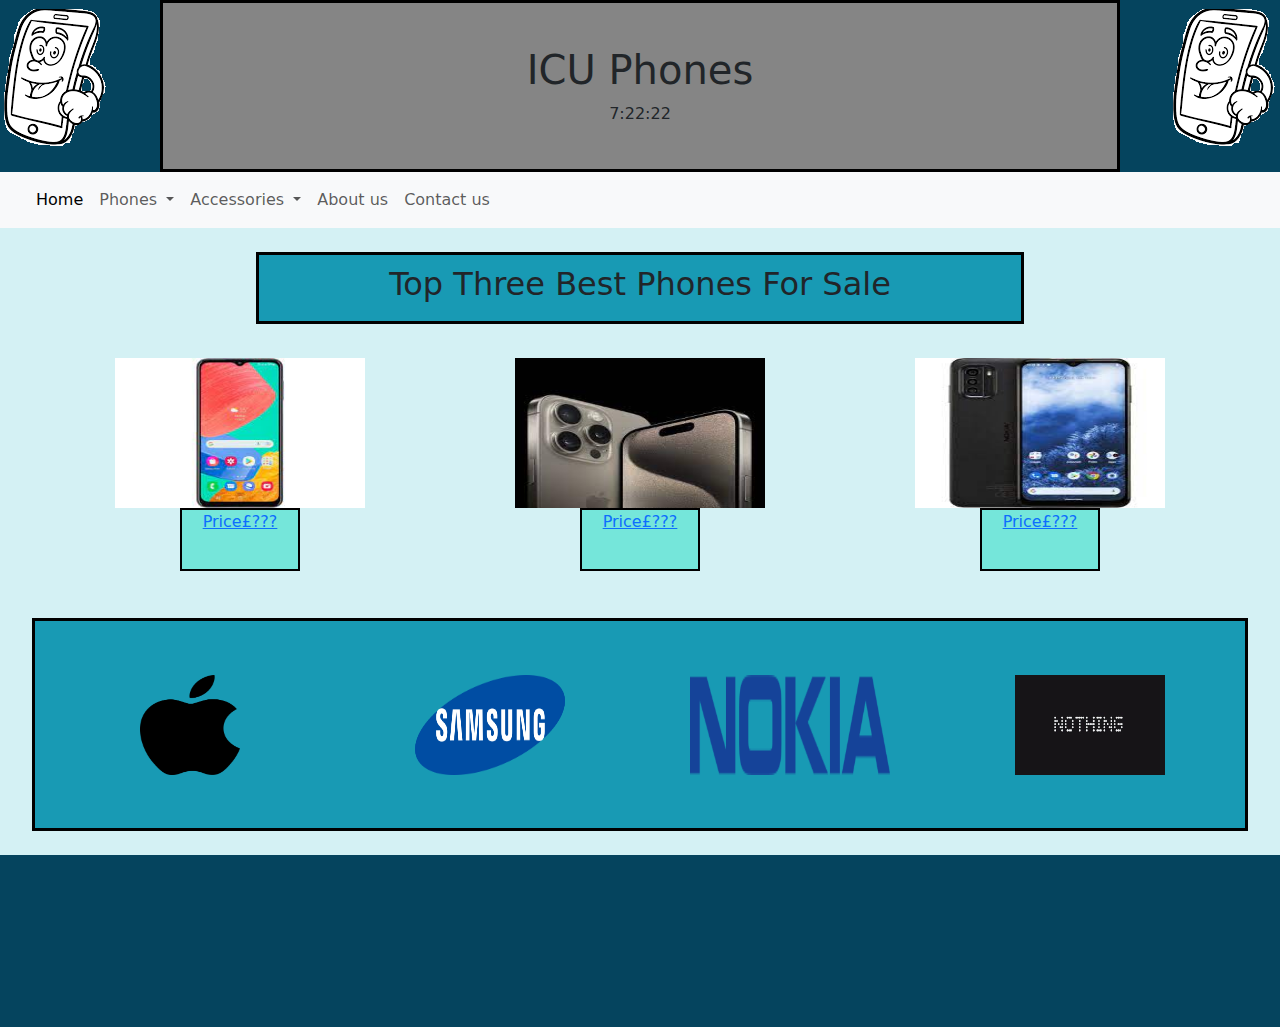
<file: Index.html>
<!doctype html>

<html lang="en">

  <head>
    <meta charset="utf-8">
    <meta name="viewport" content="width=device-width, initial-scale=1">
    <title>ICUPhones</title>
    <link href="https://cdn.jsdelivr.net/npm/bootstrap@5.3.3/dist/css/bootstrap.min.css" rel="stylesheet" integrity="sha384-QWTKZyjpPEjISv5WaRU9OFeRpok6YctnYmDr5pNlyT2bRjXh0JMhjY6hW+ALEwIH" crossorigin="anonymous">
    <link rel="stylesheet" href="assets/CSS/style.css">
  </head>

  <body onload="startTime()">

    <!-- This will be the header -->
    <div class="container-fluid-2" >

        <header class="text-center" >
            <div class="Pictures">
             <img src="assets/img/Phone Logo.png" class="rounded float-start" alt="ICU Phones Logo">
            
             <img src="assets/img/Phone Logo.png" class="rounded float-end" alt="ICU Phones Logo">
            </div>
            <div class="middle-box">
              <h1>ICU Phones</h1>
              
              <div id="txt"></div>

    <script>
      function startTime() {
        const today = new Date();
        let h = today.getHours();
        let m = today.getMinutes();
        let s = today.getSeconds();
        m = checkTime(m);
        s = checkTime(s);
        document.getElementById('txt').innerHTML =  h + ":" + m + ":" + s;
        setTimeout(startTime, 1000);
      }
      
      function checkTime(i) {
        if (i < 10) {i = "0" + i};  // add zero in front of numbers < 10
        return i;
      }
      </script>
            </div>

        </header>
    </div>

    
    <!-- The Navbar is used for navigation from Bootstrap -->
    <nav class="navbar navbar-expand-lg bg-body-tertiary">
      <div class="container-fluid">
        <a class="navbar-brand" href="#"></a>
        <button class="navbar-toggler" type="button" data-bs-toggle="collapse" data-bs-target="#navbarSupportedContent" aria-controls="navbarSupportedContent" aria-expanded="false" aria-label="Toggle navigation">
          <span class="navbar-toggler-icon"></span>
     
      </button>
        <div class="collapse navbar-collapse" id="navbarSupportedContent">
          <ul class="navbar-nav me-auto mb-2 mb-lg-0">
            <li class="nav-item">
              <a class="nav-link active" aria-current="page" href="index.html">Home</a>
              <li class="nav-item dropdown">
                <a class="nav-link dropdown-toggle" href="#" role="button" data-bs-toggle="dropdown" aria-expanded="false">
                  Phones
                </a>
                <ul class="dropdown-menu">
                  <li><a class="dropdown-item" href="applepage.html">Apple</a></li>
                  <li><a class="dropdown-item" href="samsungpage.html">Samsung</a></li>
                  <li><a class="dropdown-item" href="nokiapage.html">Nokia</a></li>
                  <li><a class="dropdown-item" href="nothingpage.html">Nothing</a></li>
                </ul>
              </li>
              <li class="nav-item dropdown">
                <a class="nav-link dropdown-toggle" href="#" role="button" data-bs-toggle="dropdown" aria-expanded="false">
                  Accessories
                </a>
                <ul class="dropdown-menu">
                  <li><a class="dropdown-item" href="simcardpage.html">Sim Cards</a></li>
                  <li><a class="dropdown-item" href="phonecasepage.html">Phone Cases</a></li>
                  <li><a class="dropdown-item" href="headphonespage.html">HeadPhones</a></li>
                  <li><a class="dropdown-item" href="screenprotecterspage.html">Screen Protectors</a></li>
                </ul>
              </li>
              <li class="nav-item">
                <a class="nav-link" href="aboutus.html">About us</a>
              </li>
              <li class="nav-item">
                <a class="nav-link" href="contactus.html">Contact us</a>
              </li>
        </div>
        </div>
      </div>
    </nav>

    <!-- This class will make a space with the letter or word as the same color of the background -->
    <div class="spaces">a</div>

 

    <!-- This will be a subheading for top three best selling  -->
    <div class="container-one">
      <h2>Top Three Best Phones For Sale</h2>
    </div>

    <!-- space here -->
    <div class="spaces">a</div>
    
    <!-- here will be a container for the top three phones and their prices -->
    <div class="center-2">
      <a href="https://www.samsung.com/uk/smartphones/galaxy-m/galaxy-m33-5g-blue-128gb-sm-m336bzbgeub/">
        <img src="assets/img/Samsung/Galaxy M33 5G.jpg" alt="Samsung Phone" width="250" height="150">
        <p class="Pricetag3">Price£???</p>
      </a>

      <a href="https://www.apple.com/uk/shop/buy-iphone/iphone-15-pro">
        <img src="assets/img/Apple/iPhone 15 Pro Max.jpg" alt="Apple Phone" width="250" height="150">
        <p class="Pricetag3">Price£???</p>
      </a>
      
      <a href="https://www.hmd.com/en_gb/nokia-g-60?sku=101Q7505H065">
        <img src="assets/img/Nokia/Nokia G60 5G.jpg" alt="Nokia Phone" width="250" height="150">
        <p class="Pricetag3">Price£???</p>
      </a>
    </div>

 <!-- some more spaces here -->
<div class="spaces">a</div>
<div class="spaces">a</div>
<div class="spaces">a</div>

<!-- Here will be a container with the four brands that the user can interact and go to the manufacturers website  -->
    <div class="container-two">
      <div class="row">
       <div class="column">
           <a href="https://www.apple.com/uk/store?afid=p238%7Cs4Xr4OfDd-dc_mtid_187079nc38483_pcrid_694288047344_pgrid_15144742573_pntwk_g_pchan__pexid__&cid=aos-uk-kwgo-brand--slid--bran-product-">
             <img src="assets/img/Phone_Logos/apple-logo-png-black-1200x1474.png" alt="Apple Logo"  width="100" height="100">
           </a>

           <a href="https://www.samsung.com/uk/">
             <img src="assets/img/Phone_Logos/Samsung_Logo.svg.png" alt="Samsung Logo"  width="150" height="100">
           </a>

           <a href="https://www.nokia.com/">
             <img src="assets/img/Phone_Logos/Nokia_wordmark.svg.png" alt="Nokia Logo"  width="200" height="100">
           </a>

           <a href="https://nothing.tech/">
             <img src="assets/img/Phone_Logos/nothing_2040x-1.jpg" alt="Nothing Logo"  width="150" height="100">
           </a>
       </div>
      </div> 
    </div>

    <!-- a final space for this page -->
    <div class="spaces">a</div>

    <!-- a footer -->
    <footer class="container-fluid-2"></footer>
    
    <!-- this is a Bootstrap script so that the bootstrap navbar can work and must be on all other pages as well if they are using the same navigation bar -->
    <script src="https://cdn.jsdelivr.net/npm/bootstrap@5.3.3/dist/js/bootstrap.bundle.min.js" integrity="sha384-YvpcrYf0tY3lHB60NNkmXc5s9fDVZLESaAA55NDzOxhy9GkcIdslK1eN7N6jIeHz" crossorigin="anonymous"></script>
  </body>
</file>
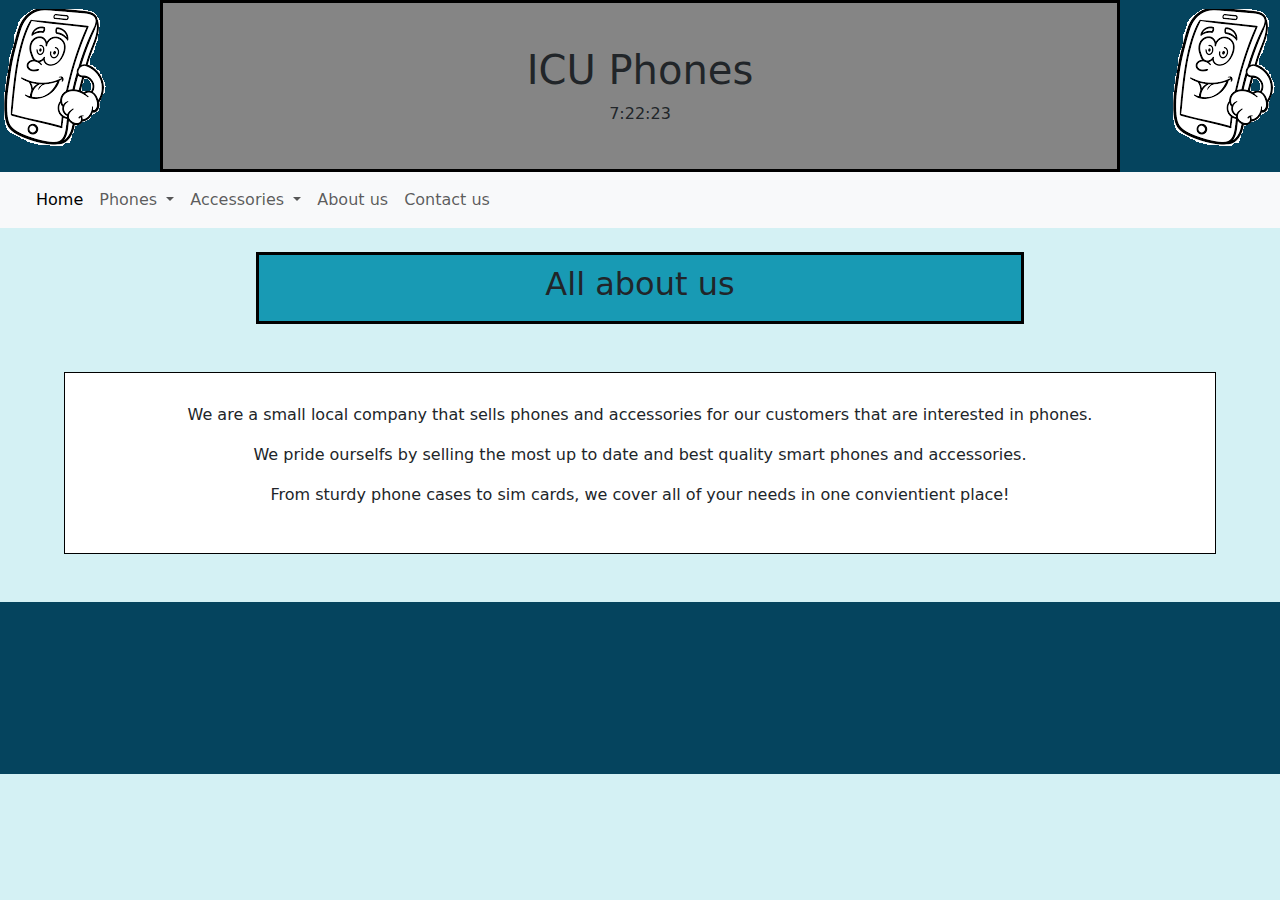
<file: aboutus.html>
<!doctype html>

<html lang="en">

  <head>
    <meta charset="utf-8">
    <meta name="viewport" content="width=device-width, initial-scale=1">
    <title>ICUPhones</title>
    <link href="https://cdn.jsdelivr.net/npm/bootstrap@5.3.3/dist/css/bootstrap.min.css" rel="stylesheet" integrity="sha384-QWTKZyjpPEjISv5WaRU9OFeRpok6YctnYmDr5pNlyT2bRjXh0JMhjY6hW+ALEwIH" crossorigin="anonymous">
    <link rel="stylesheet" href="assets/CSS/style.css">
  </head>

<body onload="startTime()"></body>

  <!-- This will be the header -->
    <div class="container-fluid-2" >

      <header class="text-center" >
        <div class="Pictures">
         <img src="assets/img/Phone Logo.png" class="rounded float-start" alt="ICU Phones Logo">
        
         <img src="assets/img/Phone Logo.png" class="rounded float-end" alt="ICU Phones Logo">
        </div>
        <div class="middle-box">
          <h1>ICU Phones</h1>
          
          <div id="txt"></div>

<script>
  function startTime() {
    const today = new Date();
    let h = today.getHours();
    let m = today.getMinutes();
    let s = today.getSeconds();
    m = checkTime(m);
    s = checkTime(s);
    document.getElementById('txt').innerHTML =  h + ":" + m + ":" + s;
    setTimeout(startTime, 1000);
  }
  
  function checkTime(i) {
    if (i < 10) {i = "0" + i};  // add zero in front of numbers < 10
    return i;
  }
  </script>
        </div>

    </header>
</div>


    <!-- The Navbar is used for navigation from Bootstrap --> 
    <nav class="navbar navbar-expand-lg bg-body-tertiary">
      <div class="container-fluid">
        <a class="navbar-brand" href="#"></a>
        <button class="navbar-toggler" type="button" data-bs-toggle="collapse" data-bs-target="#navbarSupportedContent" aria-controls="navbarSupportedContent" aria-expanded="false" aria-label="Toggle navigation">
          <span class="navbar-toggler-icon"></span>
     
      </button>
        <div class="collapse navbar-collapse" id="navbarSupportedContent">
          <ul class="navbar-nav me-auto mb-2 mb-lg-0">
            <li class="nav-item">
              <a class="nav-link active" aria-current="page" href="index.html">Home</a>
              <li class="nav-item dropdown">
                <a class="nav-link dropdown-toggle" href="#" role="button" data-bs-toggle="dropdown" aria-expanded="false">
                  Phones
                </a>
                <ul class="dropdown-menu">
                  <li><a class="dropdown-item" href="applepage.html">Apple</a></li>
                  <li><a class="dropdown-item" href="samsungpage.html">Samsung</a></li>
                  <li><a class="dropdown-item" href="nokiapage.html">Nokia</a></li>
                  <li><a class="dropdown-item" href="nothingpage.html">Nothing</a></li>
                </ul>
              </li>
              <li class="nav-item dropdown">
                <a class="nav-link dropdown-toggle" href="#" role="button" data-bs-toggle="dropdown" aria-expanded="false">
                  Accessories
                </a>
                <ul class="dropdown-menu">
                  <li><a class="dropdown-item" href="simcardpage.html">Sim Cards</a></li>
                  <li><a class="dropdown-item" href="phonecasepage.html">Phone Cases</a></li>
                  <li><a class="dropdown-item" href="headphonespage.html">HeadPhones</a></li>
                  <li><a class="dropdown-item" href="screenprotecterspage.html">Screen Protectors</a></li>
                </ul>
              </li>
              <li class="nav-item">
                <a class="nav-link" href="aboutus.html">About us</a>
              </li>
              <li class="nav-item">
                <a class="nav-link" href="contactus.html">Contact us</a>
              </li>
        </div>
        </div>
      </div>
    </nav>

    <!-- space here --> 
    <div class="spaces">a</div>

    <!-- This will be the header -->
    <div class="container-one">
      <h2>All about us</h2>
    </div>

    <!-- space here -->
    <div class="spaces">a</div>
    <div class="spaces">a</div>

    <!-- Here will be a little container with text all about the company -->
  <div class="container-five">
    <p>We are a small local company that sells phones and accessories for our customers that are interested in phones.</p>
    <p>We pride ourselfs by selling the most up to date and best quality smart phones and accessories.</p>
    <p>From sturdy phone cases to sim cards, we cover all of your needs in one convientient place!</p>
  </div>

  <!-- a final space for this page -->
  <div class="spaces">a</div>
  <div class="spaces">a</div>

     <!-- a footer -->
    <footer class="container-fluid-2"></footer>
    
    <!-- this is a Bootstrap script for the navbar --> <!-- all about this script will be on the Index Page -->
    <script src="https://cdn.jsdelivr.net/npm/bootstrap@5.3.3/dist/js/bootstrap.bundle.min.js" integrity="sha384-YvpcrYf0tY3lHB60NNkmXc5s9fDVZLESaAA55NDzOxhy9GkcIdslK1eN7N6jIeHz" crossorigin="anonymous"></script>
  </body>
</file>
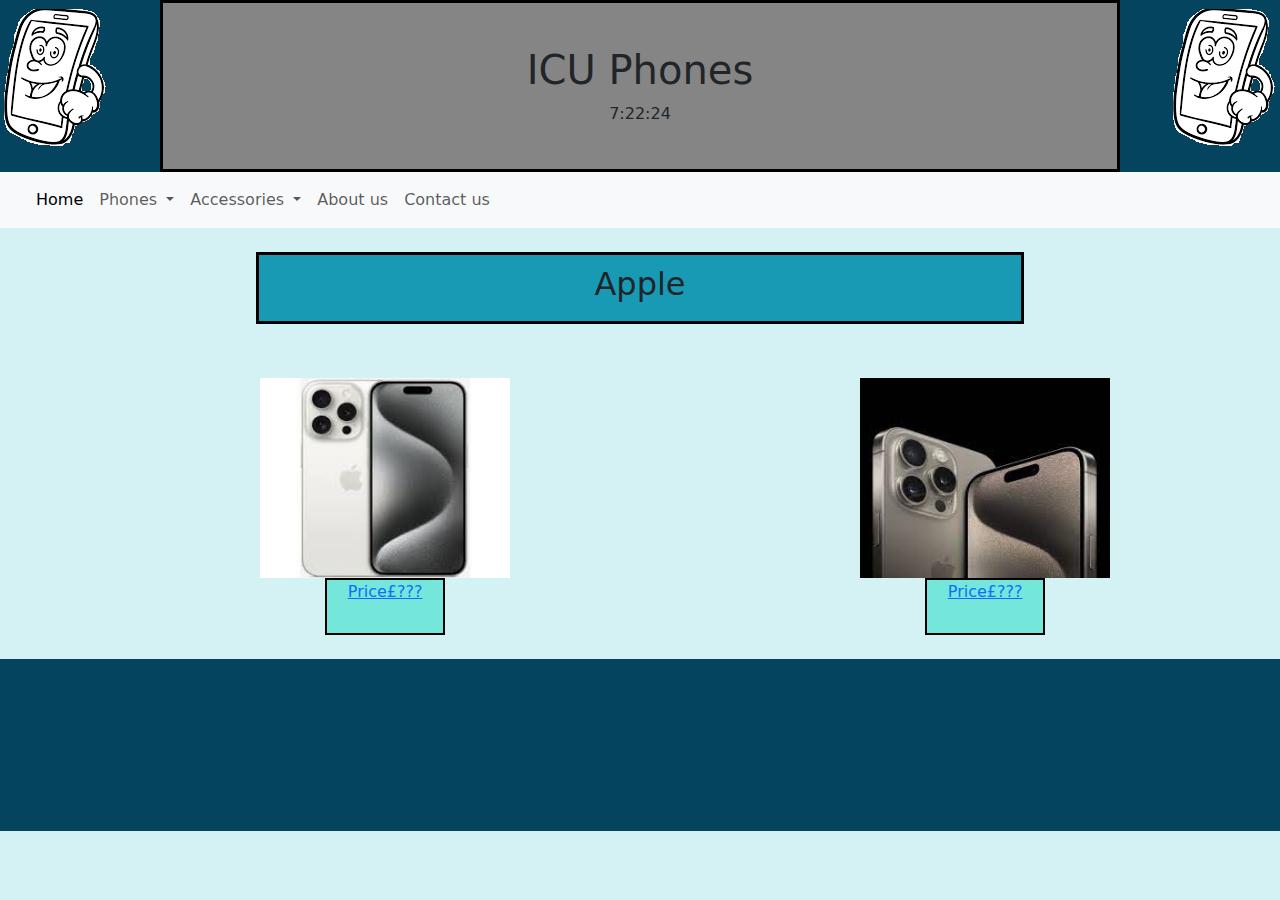
<file: applepage.html>
<!doctype html>

<html lang="en">

  <head>
    <meta charset="utf-8">
    <meta name="viewport" content="width=device-width, initial-scale=1">
    <title>ICUPhones</title>
    <link href="https://cdn.jsdelivr.net/npm/bootstrap@5.3.3/dist/css/bootstrap.min.css" rel="stylesheet" integrity="sha384-QWTKZyjpPEjISv5WaRU9OFeRpok6YctnYmDr5pNlyT2bRjXh0JMhjY6hW+ALEwIH" crossorigin="anonymous">
    <link rel="stylesheet" href="assets/CSS/style.css">
  </head>

<body onload="startTime()">

    <!-- This will be the header -->
    <div class="container-fluid-2" >

      <header class="text-center" >
        <div class="Pictures">
         <img src="assets/img/Phone Logo.png" class="rounded float-start" alt="ICU Phones Logo">
        
         <img src="assets/img/Phone Logo.png" class="rounded float-end" alt="ICU Phones Logo">
        </div>
        <div class="middle-box">
          <h1>ICU Phones</h1>
          
          <div id="txt"></div>

<script>
  function startTime() {
    const today = new Date();
    let h = today.getHours();
    let m = today.getMinutes();
    let s = today.getSeconds();
    m = checkTime(m);
    s = checkTime(s);
    document.getElementById('txt').innerHTML =  h + ":" + m + ":" + s;
    setTimeout(startTime, 1000);
  }
  
  function checkTime(i) {
    if (i < 10) {i = "0" + i};  // add zero in front of numbers < 10
    return i;
  }
  </script>
        </div>

    </header>
</div>

    <!-- The Navbar is used for navigation from Bootstrap --> 
    <nav class="navbar navbar-expand-lg bg-body-tertiary">
      <div class="container-fluid">
        <a class="navbar-brand" href="#"></a>
        <button class="navbar-toggler" type="button" data-bs-toggle="collapse" data-bs-target="#navbarSupportedContent" aria-controls="navbarSupportedContent" aria-expanded="false" aria-label="Toggle navigation">
          <span class="navbar-toggler-icon"></span>
     
      </button>
        <div class="collapse navbar-collapse" id="navbarSupportedContent">
          <ul class="navbar-nav me-auto mb-2 mb-lg-0">
            <li class="nav-item">
              <a class="nav-link active" aria-current="page" href="index.html">Home</a>
              <li class="nav-item dropdown">
                <a class="nav-link dropdown-toggle" href="#" role="button" data-bs-toggle="dropdown" aria-expanded="false">
                  Phones
                </a>
                <ul class="dropdown-menu">
                  <li><a class="dropdown-item" href="applepage.html">Apple</a></li>
                  <li><a class="dropdown-item" href="samsungpage.html">Samsung</a></li>
                  <li><a class="dropdown-item" href="nokiapage.html">Nokia</a></li>
                  <li><a class="dropdown-item" href="nothingpage.html">Nothing</a></li>
                </ul>
              </li>
              <li class="nav-item dropdown">
                <a class="nav-link dropdown-toggle" href="#" role="button" data-bs-toggle="dropdown" aria-expanded="false">
                  Accessories
                </a>
                <ul class="dropdown-menu">
                  <li><a class="dropdown-item" href="simcardpage.html">Sim Cards</a></li>
                  <li><a class="dropdown-item" href="phonecasepage.html">Phone Cases</a></li>
                  <li><a class="dropdown-item" href="headphonespage.html">HeadPhones</a></li>
                  <li><a class="dropdown-item" href="screenprotecterspage.html">Screen Protectors</a></li>
                </ul>
              </li>
              <li class="nav-item">
                <a class="nav-link" href="aboutus.html">About us</a>
              </li>
              <li class="nav-item">
                <a class="nav-link" href="contactus.html">Contact us</a>
              </li>
        </div>
        </div>
      </div>
    </nav>

    <!-- space here --> 
    <div class="spaces">a</div>
    
    <!-- A subheading -->
    <div class="container-one">
        <h2>Apple</h2>
    </div>

    <!-- This is where we put the products -->
    <div class="container-three">
        <div class="row-2">
         <div class="column-2">
             <a href="https://www.apple.com/uk/shop/buy-iphone/iphone-15-pro">
               <img src="assets/img/Apple/iPhone 15 Pro.jpg" alt="iPhone 15 pro"  width="250" height="200">
               <p class="Pricetag2">Price£???</p>
             </a>
         
             <a href="https://www.apple.com/uk/shop/buy-iphone/iphone-15-pro">
               <img src="assets/img/Apple/iPhone 15 Pro Max.jpg" alt="iPhone 15 pro Max"  width="250" height="200">
               <p class="Pricetag2">Price£???</p>
             </a>
         </div>
        </div> 
      </div>

      <!-- a footer -->
    <footer class="container-fluid-2"></footer>
    
    <!-- this is a Bootstrap script for the navbar --> <!-- all about this script will be on the Index Page -->
    <script src="https://cdn.jsdelivr.net/npm/bootstrap@5.3.3/dist/js/bootstrap.bundle.min.js" integrity="sha384-YvpcrYf0tY3lHB60NNkmXc5s9fDVZLESaAA55NDzOxhy9GkcIdslK1eN7N6jIeHz" crossorigin="anonymous"></script>
  </body>
</file>
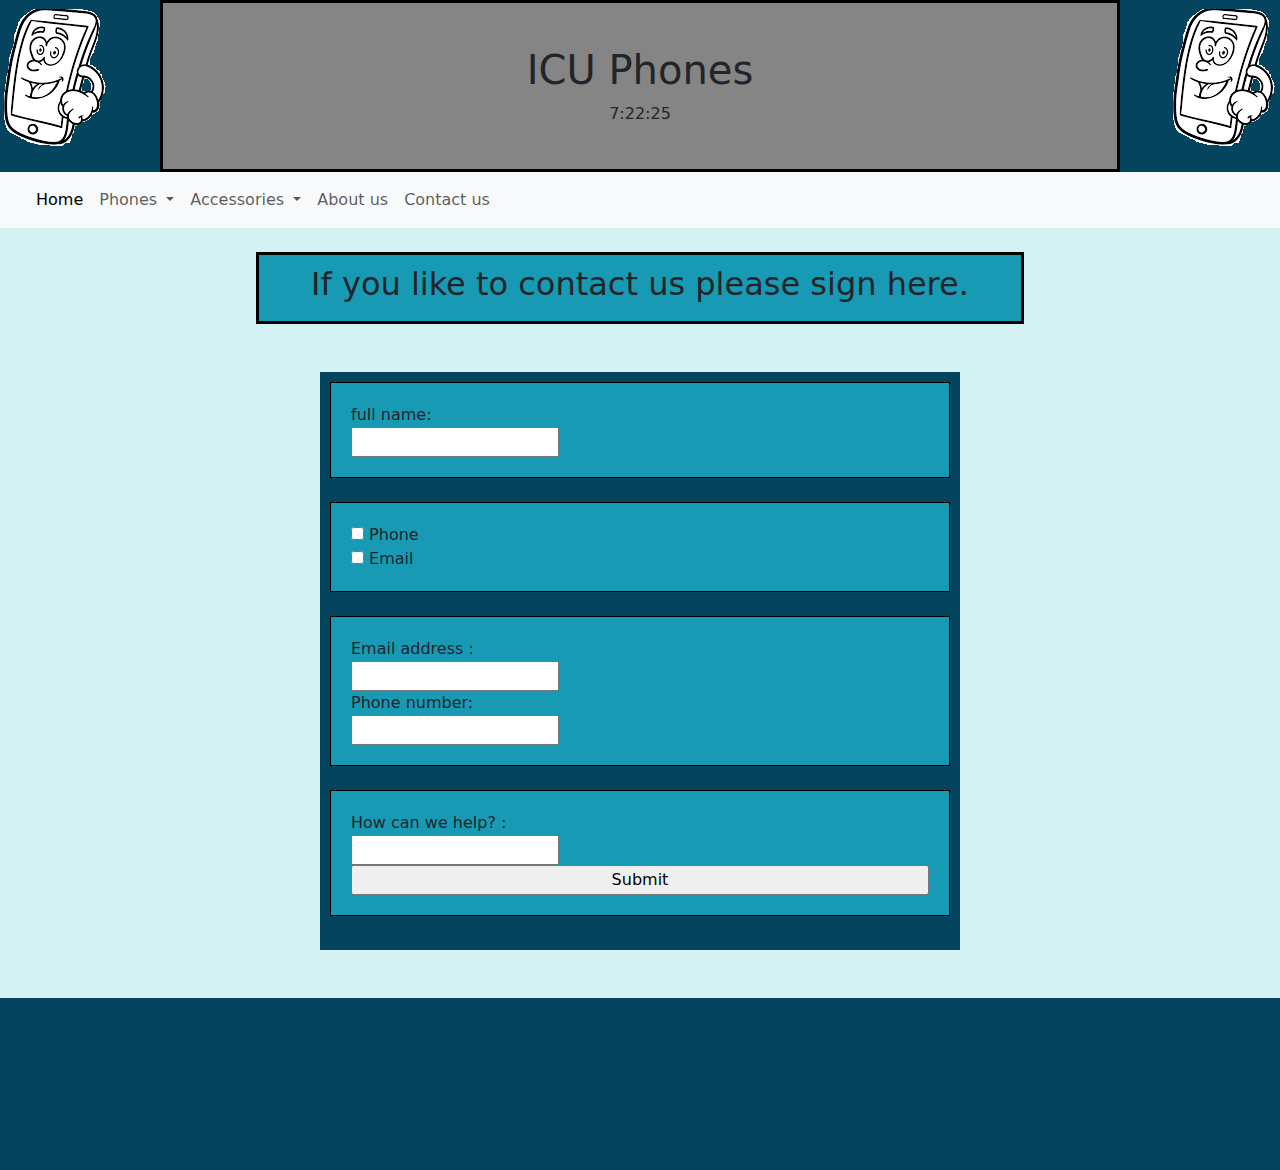
<file: contactus.html>
<!doctype html>

<html lang="en">

  <head>
    <meta charset="utf-8">
    <meta name="viewport" content="width=device-width, initial-scale=1">
    <title>ICUPhones</title>
    <link href="https://cdn.jsdelivr.net/npm/bootstrap@5.3.3/dist/css/bootstrap.min.css" rel="stylesheet" integrity="sha384-QWTKZyjpPEjISv5WaRU9OFeRpok6YctnYmDr5pNlyT2bRjXh0JMhjY6hW+ALEwIH" crossorigin="anonymous">
    <link rel="stylesheet" href="assets/CSS/style.css">
  </head>

  <body onload="startTime()">
    
    <!-- This will be the header -->
    <div class="container-fluid-2" >

      <header class="text-center" >
        <div class="Pictures">
         <img src="assets/img/Phone Logo.png" class="rounded float-start" alt="ICU Phones Logo">
        
         <img src="assets/img/Phone Logo.png" class="rounded float-end" alt="ICU Phones Logo">
        </div>
        <div class="middle-box">
          <h1>ICU Phones</h1>
          
          <div id="txt"></div>

<script>
  function startTime() {
    const today = new Date();
    let h = today.getHours();
    let m = today.getMinutes();
    let s = today.getSeconds();
    m = checkTime(m);
    s = checkTime(s);
    document.getElementById('txt').innerHTML =  h + ":" + m + ":" + s;
    setTimeout(startTime, 1000);
  }
  
  function checkTime(i) {
    if (i < 10) {i = "0" + i};  // add zero in front of numbers < 10
    return i;
  }
  </script>
        </div>

    </header>
</div>

    <!-- The Navbar is used for navigation from Bootstrap -->
    <nav class="navbar navbar-expand-lg bg-body-tertiary">
      <div class="container-fluid">
        <a class="navbar-brand" href="#"></a>
        <button class="navbar-toggler" type="button" data-bs-toggle="collapse" data-bs-target="#navbarSupportedContent" aria-controls="navbarSupportedContent" aria-expanded="false" aria-label="Toggle navigation">
          <span class="navbar-toggler-icon"></span>
     
      </button>
        <div class="collapse navbar-collapse" id="navbarSupportedContent">
          <ul class="navbar-nav me-auto mb-2 mb-lg-0">
            <li class="nav-item">
              <a class="nav-link active" aria-current="page" href="index.html">Home</a>
              <li class="nav-item dropdown">
                <a class="nav-link dropdown-toggle" href="#" role="button" data-bs-toggle="dropdown" aria-expanded="false">
                  Phones
                </a>
                <ul class="dropdown-menu">
                  <li><a class="dropdown-item" href="applepage.html">Apple</a></li>
                  <li><a class="dropdown-item" href="samsungpage.html">Samsung</a></li>
                  <li><a class="dropdown-item" href="nokiapage.html">Nokia</a></li>
                  <li><a class="dropdown-item" href="nothingpage.html">Nothing</a></li>
                </ul>
              </li>
              <li class="nav-item dropdown">
                <a class="nav-link dropdown-toggle" href="#" role="button" data-bs-toggle="dropdown" aria-expanded="false">
                  Accessories
                </a>
                <ul class="dropdown-menu">
                  <li><a class="dropdown-item" href="simcardpage.html">Sim Cards</a></li>
                  <li><a class="dropdown-item" href="phonecasepage.html">Phone Cases</a></li>
                  <li><a class="dropdown-item" href="headphonespage.html">HeadPhones</a></li>
                  <li><a class="dropdown-item" href="screenprotecterspage.html">Screen Protectors</a></li>
                </ul>
              </li>
              <li class="nav-item">
                <a class="nav-link" href="aboutus.html">About us</a>
              </li>
              <li class="nav-item">
                <a class="nav-link" href="contactus.html">Contact us</a>
              </li>
        </div>
        </div>
      </div>
    </nav>
      
    <!-- space here --> 
    <div class="spaces">a</div>

    <!-- This will be the header -->
    <div class="container-one">
      <h2>If you like to contact us please sign here.</h2>
    </div>

<!-- space here -->    
<div class="spaces">a</div>
<div class="spaces">a</div>

<!-- this container will hold the forms in -->
<div class="container-six">

  <!-- forms are place separated but in the same container class -->
  <div class="container-seven">
   <form>
     <label for="fname">full name:</label><br>
     <input type="text" id="fname" name="fname"><br>
   </form>
  </div>

  <!-- space here but in a different color -->
  <div class="spaces2">a</div>

  <!-- forms are place separated but in the same container class -->
  <div class="container-seven">
  
   <form>
     <input type="checkbox" id="contact1" name="vehicle1" value="Bike">
     <label for="contact1"> Phone</label><br>
     <input type="checkbox" id="contact2" name="vehicle2" value="Car">
     <label for="contact2"> Email</label><br>
   </form>

  </div>

  <!-- space here but in a different color -->
  <div class="spaces2">a</div>

  <!-- forms are place separated but in the same container class -->
  <div class="container-seven">

   <form>
     <label for="fname">Email address :</label><br>
     <input type="text" id="fname" name="fname"><br>
     <label for="lname">Phone number:</label><br>
     <input type="text" id="lname" name="lname">
   </form>

  </div>

  <!-- space here but in a different color -->
  <div class="spaces2">a</div>

  <!-- forms are place separated but in the same container class -->
  <div class="container-seven">

   <form>
    <label for="lname">How can we help? :</label><br>
    <input type="text" id="lname" name="lname">
    <input type="submit" value="Submit">
   </form>
  </div>

  <!-- space here but in a different color -->
  <div class="spaces2">a</div>

</div>

<!-- a final space for this page -->
<div class="spaces">a</div>
<div class="spaces">a</div>

      <!-- a footer -->
    <footer class="container-fluid-2"></footer>
    
    <!-- this is a Bootstrap script for the navbar --> <!-- all about this script will be on the Index Page -->
    <script src="https://cdn.jsdelivr.net/npm/bootstrap@5.3.3/dist/js/bootstrap.bundle.min.js" integrity="sha384-YvpcrYf0tY3lHB60NNkmXc5s9fDVZLESaAA55NDzOxhy9GkcIdslK1eN7N6jIeHz" crossorigin="anonymous"></script>
  </body>
</file>
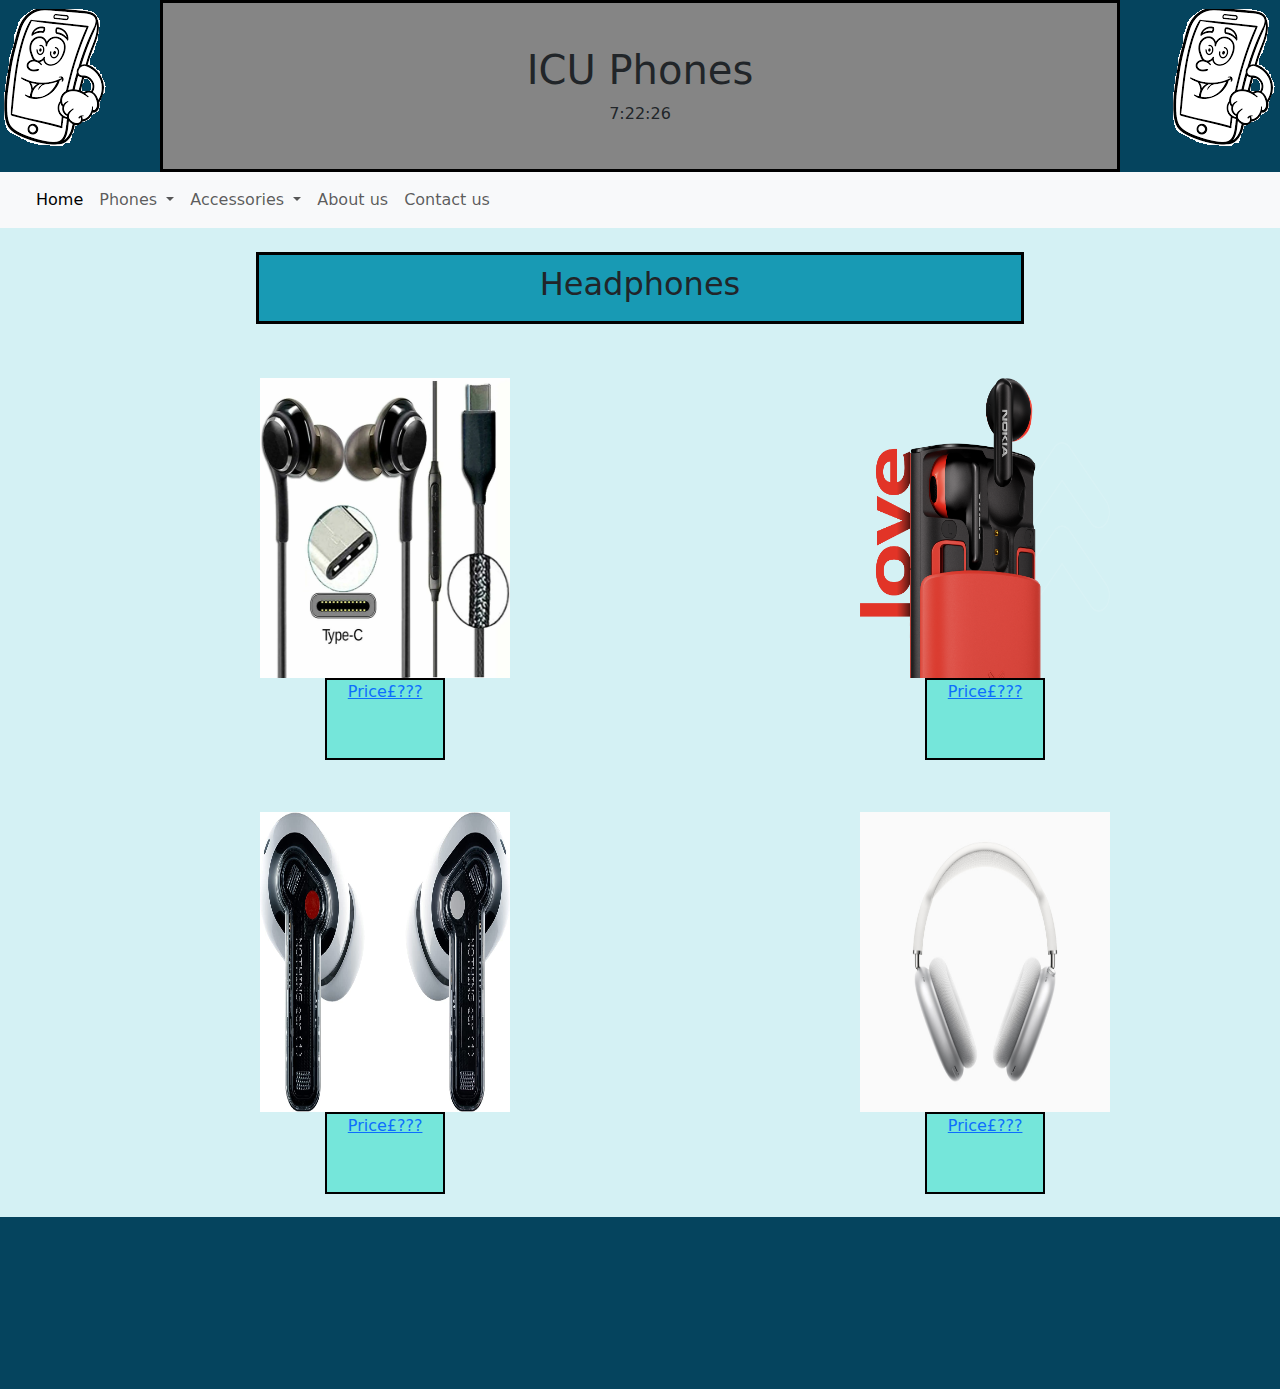
<file: headphonespage.html>
<!doctype html>

<html lang="en">

  <head>
    <meta charset="utf-8">
    <meta name="viewport" content="width=device-width, initial-scale=1">
    <title>ICUPhones</title>
    <link href="https://cdn.jsdelivr.net/npm/bootstrap@5.3.3/dist/css/bootstrap.min.css" rel="stylesheet" integrity="sha384-QWTKZyjpPEjISv5WaRU9OFeRpok6YctnYmDr5pNlyT2bRjXh0JMhjY6hW+ALEwIH" crossorigin="anonymous">
    <link rel="stylesheet" href="assets/CSS/style.css">
  </head>

  <body onload="startTime()">

    <!-- This will be the header -->
    <div class="container-fluid-2" >

      <header class="text-center" >
        <div class="Pictures">
         <img src="assets/img/Phone Logo.png" class="rounded float-start" alt="ICU Phones Logo">
        
         <img src="assets/img/Phone Logo.png" class="rounded float-end" alt="ICU Phones Logo">
        </div>
        <div class="middle-box">
          <h1>ICU Phones</h1>
          
          <div id="txt"></div>

<script>
  function startTime() {
    const today = new Date();
    let h = today.getHours();
    let m = today.getMinutes();
    let s = today.getSeconds();
    m = checkTime(m);
    s = checkTime(s);
    document.getElementById('txt').innerHTML =  h + ":" + m + ":" + s;
    setTimeout(startTime, 1000);
  }
  
  function checkTime(i) {
    if (i < 10) {i = "0" + i};  // add zero in front of numbers < 10
    return i;
  }
  </script>
        </div>

    </header>
</div>

    <!-- The Navbar is used for navigation from Bootstrap -->
    <nav class="navbar navbar-expand-lg bg-body-tertiary">
      <div class="container-fluid">
        <a class="navbar-brand" href="#"></a>
        <button class="navbar-toggler" type="button" data-bs-toggle="collapse" data-bs-target="#navbarSupportedContent" aria-controls="navbarSupportedContent" aria-expanded="false" aria-label="Toggle navigation">
          <span class="navbar-toggler-icon"></span>
     
      </button>
        <div class="collapse navbar-collapse" id="navbarSupportedContent">
          <ul class="navbar-nav me-auto mb-2 mb-lg-0">
            <li class="nav-item">
              <a class="nav-link active" aria-current="page" href="index.html">Home</a>
              <li class="nav-item dropdown">
                <a class="nav-link dropdown-toggle" href="#" role="button" data-bs-toggle="dropdown" aria-expanded="false">
                  Phones
                </a>
                <ul class="dropdown-menu">
                  <li><a class="dropdown-item" href="applepage.html">Apple</a></li>
                  <li><a class="dropdown-item" href="samsungpage.html">Samsung</a></li>
                  <li><a class="dropdown-item" href="nokiapage.html">Nokia</a></li>
                  <li><a class="dropdown-item" href="nothingpage.html">Nothing</a></li>
                </ul>
              </li>
              <li class="nav-item dropdown">
                <a class="nav-link dropdown-toggle" href="#" role="button" data-bs-toggle="dropdown" aria-expanded="false">
                  Accessories
                </a>
                <ul class="dropdown-menu">
                  <li><a class="dropdown-item" href="simcardpage.html">Sim Cards</a></li>
                  <li><a class="dropdown-item" href="phonecasepage.html">Phone Cases</a></li>
                  <li><a class="dropdown-item" href="headphonespage.html">HeadPhones</a></li>
                  <li><a class="dropdown-item" href="screenprotecterspage.html">Screen Protectors</a></li>
                </ul>
              </li>
              <li class="nav-item">
                <a class="nav-link" href="aboutus.html">About us</a>
              </li>
              <li class="nav-item">
                <a class="nav-link" href="contactus.html">Contact us</a>
              </li>
        </div>
        </div>
      </div>
    </nav>

    <!-- space here --> 
    <div class="spaces">a</div>

    <!-- A subheading -->
    <div class="container-one">
        <h2>Headphones</h2>
    </div>

    <!-- This is where we put the products -->
    <div class="container-three">
        <div class="row-2">
         <div class="column-2">
             <a href="https://www.ebay.co.uk/itm/393463142106">
               <img src="assets/img/Headphones/USB-C_Type-C_Headphones.webp" alt="M33 USB-C headphones"  width="250" height="300">
               <p class="Pricetag">Price£???</p>
             </a>
  
             <a href="https://www.hmd.com/en_gb/nokia-5710-xpress-audio?sku=16AQUB01A01">
               <img src="assets/img/Headphones/nokia_5710_XpressAudio.png" alt="G60 headphones"  width="250" height="300">
               <p class="Pricetag">Price£???</p>
             </a>
         </div>
        </div> 
      </div>

      <!-- this is a repetition of the above -->
      <div class="container-three">
        <div class="row-2">
         <div class="column-2">
             <a href="https://www.amazon.co.uk/Nothing-ear-Wireless-Earbuds-Cancelling/dp/B09C8NKJ8Z">
                <img src="assets/img/Headphones/Nothing_Earphones_(1).jpg" alt="Nothing phone 1 Ear phones"  width="250" height="300">
                <p class="Pricetag">Price£???</p>
              </a>

              <a href="https://www.apple.com/shop/buy-airpods/airpods-max">
                <img src="assets/img/Headphones/apple_airpods-max.jpg.jpg" alt="Iphone 15 max pro air-pods"  width="250" height="300">
                <p class="Pricetag">Price£???</p>
              </a>
         </div>
        </div> 
      </div>

      <!-- a final space for this page -->
      <div class="spaces">a</div>

      <!-- a footer -->
    <footer class="container-fluid-2"></footer>
    
    <!-- this is a Bootstrap script for the navbar --> <!-- all about this script will be on the Index Page -->
    <script src="https://cdn.jsdelivr.net/npm/bootstrap@5.3.3/dist/js/bootstrap.bundle.min.js" integrity="sha384-YvpcrYf0tY3lHB60NNkmXc5s9fDVZLESaAA55NDzOxhy9GkcIdslK1eN7N6jIeHz" crossorigin="anonymous"></script>
  </body>
</file>
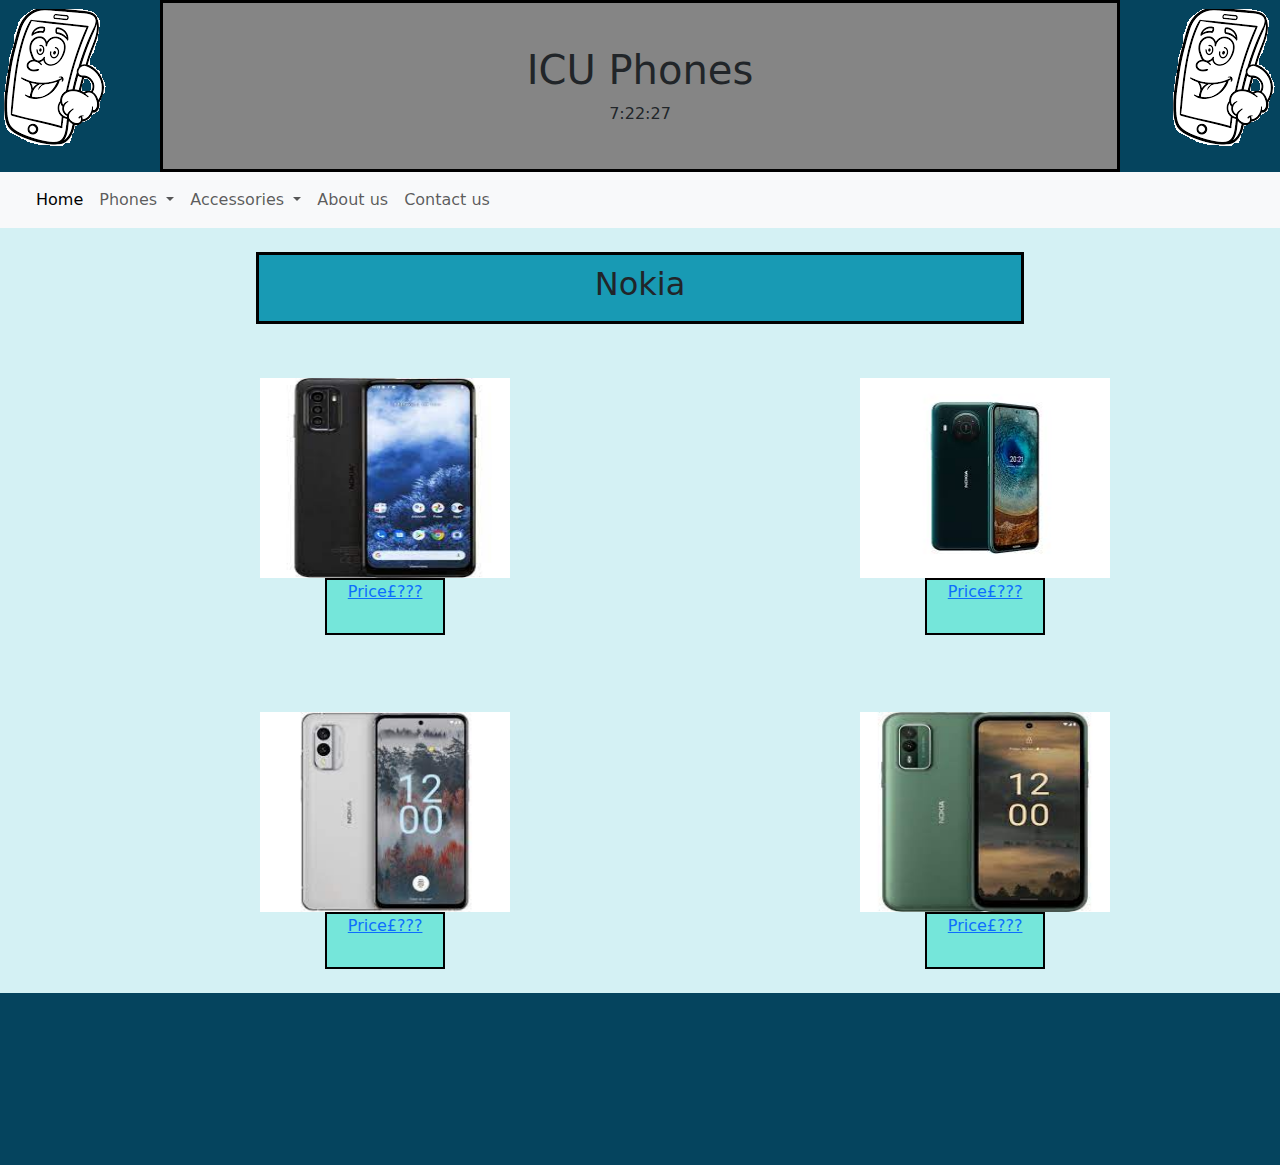
<file: nokiapage.html>
<!doctype html>

<html lang="en">

  <head>
    <meta charset="utf-8">
    <meta name="viewport" content="width=device-width, initial-scale=1">
    <title>ICUPhones</title>
    <link href="https://cdn.jsdelivr.net/npm/bootstrap@5.3.3/dist/css/bootstrap.min.css" rel="stylesheet" integrity="sha384-QWTKZyjpPEjISv5WaRU9OFeRpok6YctnYmDr5pNlyT2bRjXh0JMhjY6hW+ALEwIH" crossorigin="anonymous">
    <link rel="stylesheet" href="assets/CSS/style.css">
  </head>

  <body onload="startTime()">

      <!-- This will be the header -->
    <div class="container-fluid-2" >

      <header class="text-center" >
        <div class="Pictures">
         <img src="assets/img/Phone Logo.png" class="rounded float-start" alt="ICU Phones Logo">
        
         <img src="assets/img/Phone Logo.png" class="rounded float-end" alt="ICU Phones Logo">
        </div>
        <div class="middle-box">
          <h1>ICU Phones</h1>
          
          <div id="txt"></div>

<script>
  function startTime() {
    const today = new Date();
    let h = today.getHours();
    let m = today.getMinutes();
    let s = today.getSeconds();
    m = checkTime(m);
    s = checkTime(s);
    document.getElementById('txt').innerHTML =  h + ":" + m + ":" + s;
    setTimeout(startTime, 1000);
  }
  
  function checkTime(i) {
    if (i < 10) {i = "0" + i};  // add zero in front of numbers < 10
    return i;
  }
  </script>
        </div>

    </header>
</div>

    <!-- The Navbar is used for navigation from Bootstrap -->
    <nav class="navbar navbar-expand-lg bg-body-tertiary">
      <div class="container-fluid">
        <a class="navbar-brand" href="#"></a>
        <button class="navbar-toggler" type="button" data-bs-toggle="collapse" data-bs-target="#navbarSupportedContent" aria-controls="navbarSupportedContent" aria-expanded="false" aria-label="Toggle navigation">
          <span class="navbar-toggler-icon"></span>
     
      </button>
        <div class="collapse navbar-collapse" id="navbarSupportedContent">
          <ul class="navbar-nav me-auto mb-2 mb-lg-0">
            <li class="nav-item">
              <a class="nav-link active" aria-current="page" href="index.html">Home</a>
              <li class="nav-item dropdown">
                <a class="nav-link dropdown-toggle" href="#" role="button" data-bs-toggle="dropdown" aria-expanded="false">
                  Phones
                </a>
                <ul class="dropdown-menu">
                  <li><a class="dropdown-item" href="applepage.html">Apple</a></li>
                  <li><a class="dropdown-item" href="samsungpage.html">Samsung</a></li>
                  <li><a class="dropdown-item" href="nokiapage.html">Nokia</a></li>
                  <li><a class="dropdown-item" href="nothingpage.html">Nothing</a></li>
                </ul>
              </li>
              <li class="nav-item dropdown">
                <a class="nav-link dropdown-toggle" href="#" role="button" data-bs-toggle="dropdown" aria-expanded="false">
                  Accessories
                </a>
                <ul class="dropdown-menu">
                  <li><a class="dropdown-item" href="simcardpage.html">Sim Cards</a></li>
                  <li><a class="dropdown-item" href="phonecasepage.html">Phone Cases</a></li>
                  <li><a class="dropdown-item" href="headphonespage.html">HeadPhones</a></li>
                  <li><a class="dropdown-item" href="screenprotecterspage.html">Screen Protectors</a></li>
                </ul>
              </li>
              <li class="nav-item">
                <a class="nav-link" href="aboutus.html">About us</a>
              </li>
              <li class="nav-item">
                <a class="nav-link" href="contactus.html">Contact us</a>
              </li>
        </div>
        </div>
      </div>
    </nav>

    <!-- space here --> 
    <div class="spaces">a</div>

    <!-- This will be the header -->
    <div class="container-one">
        <h2>Nokia</h2>
    </div>

    <div class="container-three">
        <div class="row-2">
         <div class="column-2">
             <a href="https://www.hmd.com/en_gb/nokia-g-60?sku=101Q7505H065">
               <img src="assets/img/Nokia/Nokia G60 5G.jpg" alt="Nokia G60"  width="250" height="200">
               <p class="Pricetag2">Price£???</p>
             </a>
  
             <a href="https://www.hmd.com/en_gb/nokia-x-10?sku=101SCARLH018">
               <img src="assets/img/Nokia/Nokia X10.jpg" alt="Nokia X10"  width="250" height="200">
               <p class="Pricetag2">Price£???</p>
             </a>
         </div>
        </div> 
      </div>

      <!-- This is where we put the products -->
      <div class="container-three">
        <div class="row-2">
         <div class="column-2">
             <a href="https://www.hmd.com/en_gb/nokia-x-30?sku=VMA751X9FI1AL0">
                <img src="assets/img/Nokia/Nokia X30 5G.jpg" alt="Nokia X30"  width="250" height="200">
                <p class="Pricetag2">Price£???</p>
              </a>

              <a href="https://www.hmd.com/en_gb/nokia-xr-21?sku=VMA752K9FI1CN0">
                <img src="assets/img/Nokia/Nokia XR21 5G.jpg" alt="Nokia XR21"  width="250" height="200">
                <p class="Pricetag2">Price£???</p>
              </a>
         </div>
        </div> 
      </div>

        <!-- a footer -->
    <footer class="container-fluid-2"></footer>
    
    <!-- this is a Bootstrap script for the navbar --> <!-- all about this script will be on the Index Page -->
    <script src="https://cdn.jsdelivr.net/npm/bootstrap@5.3.3/dist/js/bootstrap.bundle.min.js" integrity="sha384-YvpcrYf0tY3lHB60NNkmXc5s9fDVZLESaAA55NDzOxhy9GkcIdslK1eN7N6jIeHz" crossorigin="anonymous"></script>
  </body>
</file>
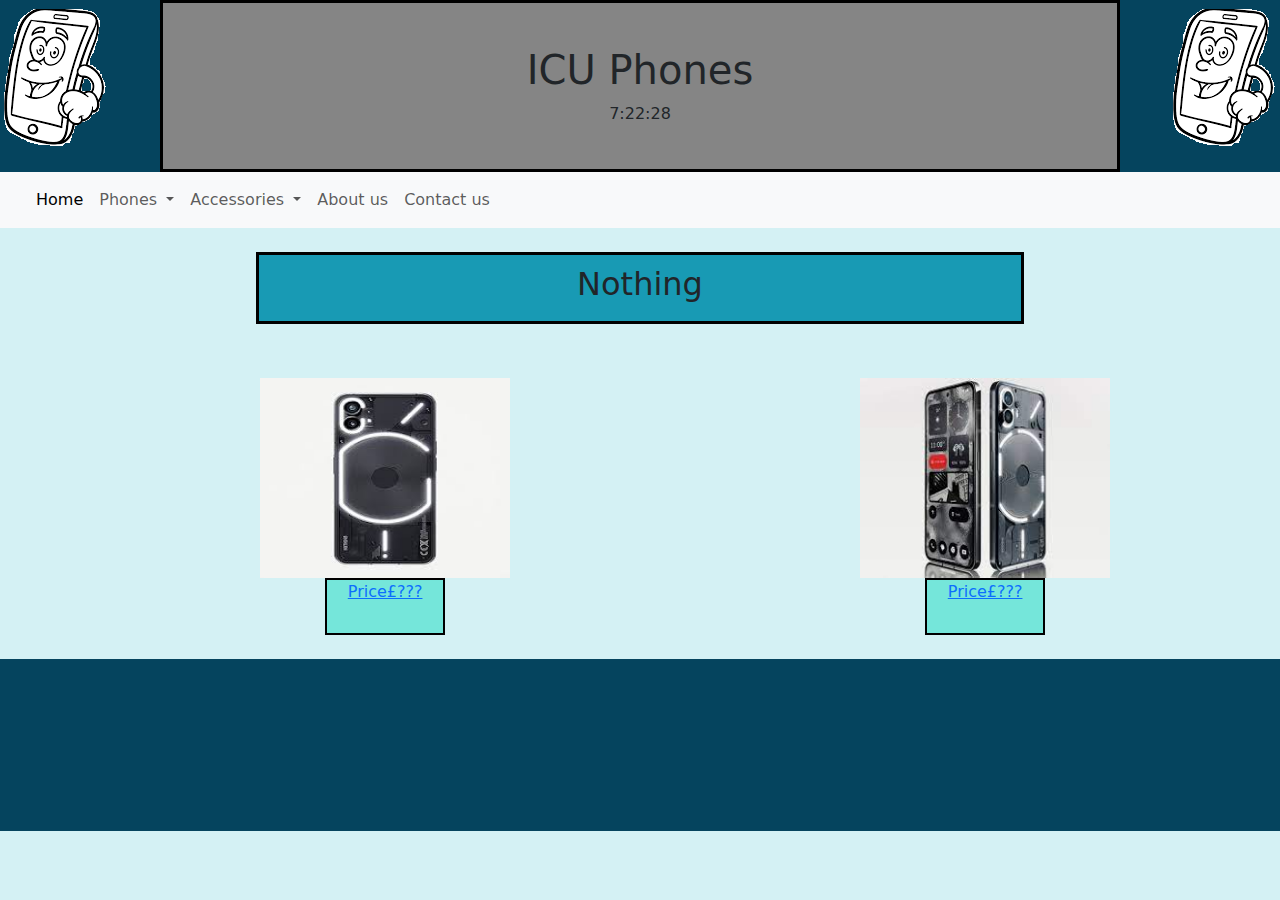
<file: nothingpage.html>
<!doctype html>

<html lang="en">

  <head>
    <meta charset="utf-8">
    <meta name="viewport" content="width=device-width, initial-scale=1">
    <title>ICUPhones</title>
    <link href="https://cdn.jsdelivr.net/npm/bootstrap@5.3.3/dist/css/bootstrap.min.css" rel="stylesheet" integrity="sha384-QWTKZyjpPEjISv5WaRU9OFeRpok6YctnYmDr5pNlyT2bRjXh0JMhjY6hW+ALEwIH" crossorigin="anonymous">
    <link rel="stylesheet" href="assets/CSS/style.css">
  </head>

  <body onload="startTime()">

      <!-- This will be the header -->
    <div class="container-fluid-2" >

      <header class="text-center" >
        <div class="Pictures">
         <img src="assets/img/Phone Logo.png" class="rounded float-start" alt="ICU Phones Logo">
        
         <img src="assets/img/Phone Logo.png" class="rounded float-end" alt="ICU Phones Logo">
        </div>
        <div class="middle-box">
          <h1>ICU Phones</h1>
          
          <div id="txt"></div>

<script>
  function startTime() {
    const today = new Date();
    let h = today.getHours();
    let m = today.getMinutes();
    let s = today.getSeconds();
    m = checkTime(m);
    s = checkTime(s);
    document.getElementById('txt').innerHTML =  h + ":" + m + ":" + s;
    setTimeout(startTime, 1000);
  }
  
  function checkTime(i) {
    if (i < 10) {i = "0" + i};  // add zero in front of numbers < 10
    return i;
  }
  </script>
        </div>

    </header>
</div>

    <!-- The Navbar is used for navigation from Bootstrap -->
    <nav class="navbar navbar-expand-lg bg-body-tertiary">
      <div class="container-fluid">
        <a class="navbar-brand" href="#"></a>
        <button class="navbar-toggler" type="button" data-bs-toggle="collapse" data-bs-target="#navbarSupportedContent" aria-controls="navbarSupportedContent" aria-expanded="false" aria-label="Toggle navigation">
          <span class="navbar-toggler-icon"></span>
     
      </button>
        <div class="collapse navbar-collapse" id="navbarSupportedContent">
          <ul class="navbar-nav me-auto mb-2 mb-lg-0">
            <li class="nav-item">
              <a class="nav-link active" aria-current="page" href="index.html">Home</a>
              <li class="nav-item dropdown">
                <a class="nav-link dropdown-toggle" href="#" role="button" data-bs-toggle="dropdown" aria-expanded="false">
                  Phones
                </a>
                <ul class="dropdown-menu">
                  <li><a class="dropdown-item" href="applepage.html">Apple</a></li>
                  <li><a class="dropdown-item" href="samsungpage.html">Samsung</a></li>
                  <li><a class="dropdown-item" href="nokiapage.html">Nokia</a></li>
                  <li><a class="dropdown-item" href="nothingpage.html">Nothing</a></li>
                </ul>
              </li>
              <li class="nav-item dropdown">
                <a class="nav-link dropdown-toggle" href="#" role="button" data-bs-toggle="dropdown" aria-expanded="false">
                  Accessories
                </a>
                <ul class="dropdown-menu">
                  <li><a class="dropdown-item" href="simcardpage.html">Sim Cards</a></li>
                  <li><a class="dropdown-item" href="phonecasepage.html">Phone Cases</a></li>
                  <li><a class="dropdown-item" href="headphonespage.html">HeadPhones</a></li>
                  <li><a class="dropdown-item" href="screenprotecterspage.html">Screen Protectors</a></li>
                </ul>
              </li>
              <li class="nav-item">
                <a class="nav-link" href="aboutus.html">About us</a>
              </li>
              <li class="nav-item">
                <a class="nav-link" href="contactus.html">Contact us</a>
              </li>
        </div>
        </div>
      </div>
    </nav>

    <!-- space here --> 
    <div class="spaces">a</div>

    <!-- This will be the header -->
    <div class="container-one">
        <h2>Nothing</h2>
    </div>

    <!-- This is where we put the products -->
    <div class="container-three">
        <div class="row-2">
         <div class="column-2">
             <a href="https://nothing.tech/products/phone-1">
               <img src="assets/img/NothingPhoneBrand/Nothing 1.jpg" alt="Nothing 1 Phone"  width="250" height="200">
               <p class="Pricetag2">Price£???</p>
             </a>
  
             <a href="https://nothing.tech/products/phone-2">
               <img src="assets/img/NothingPhoneBrand/Nothing 2.jpg" alt="Nothing 2 Phone"  width="250" height="200">
               <p class="Pricetag2">Price£???</p>
             </a>
         </div>
        </div> 
      </div>

      <!-- a footer -->
    <footer class="container-fluid-2"></footer>
    
    <!-- this is a Bootstrap script for the navbar --> <!-- all about this script will be on the Index Page -->
    <script src="https://cdn.jsdelivr.net/npm/bootstrap@5.3.3/dist/js/bootstrap.bundle.min.js" integrity="sha384-YvpcrYf0tY3lHB60NNkmXc5s9fDVZLESaAA55NDzOxhy9GkcIdslK1eN7N6jIeHz" crossorigin="anonymous"></script>
  </body>
</file>
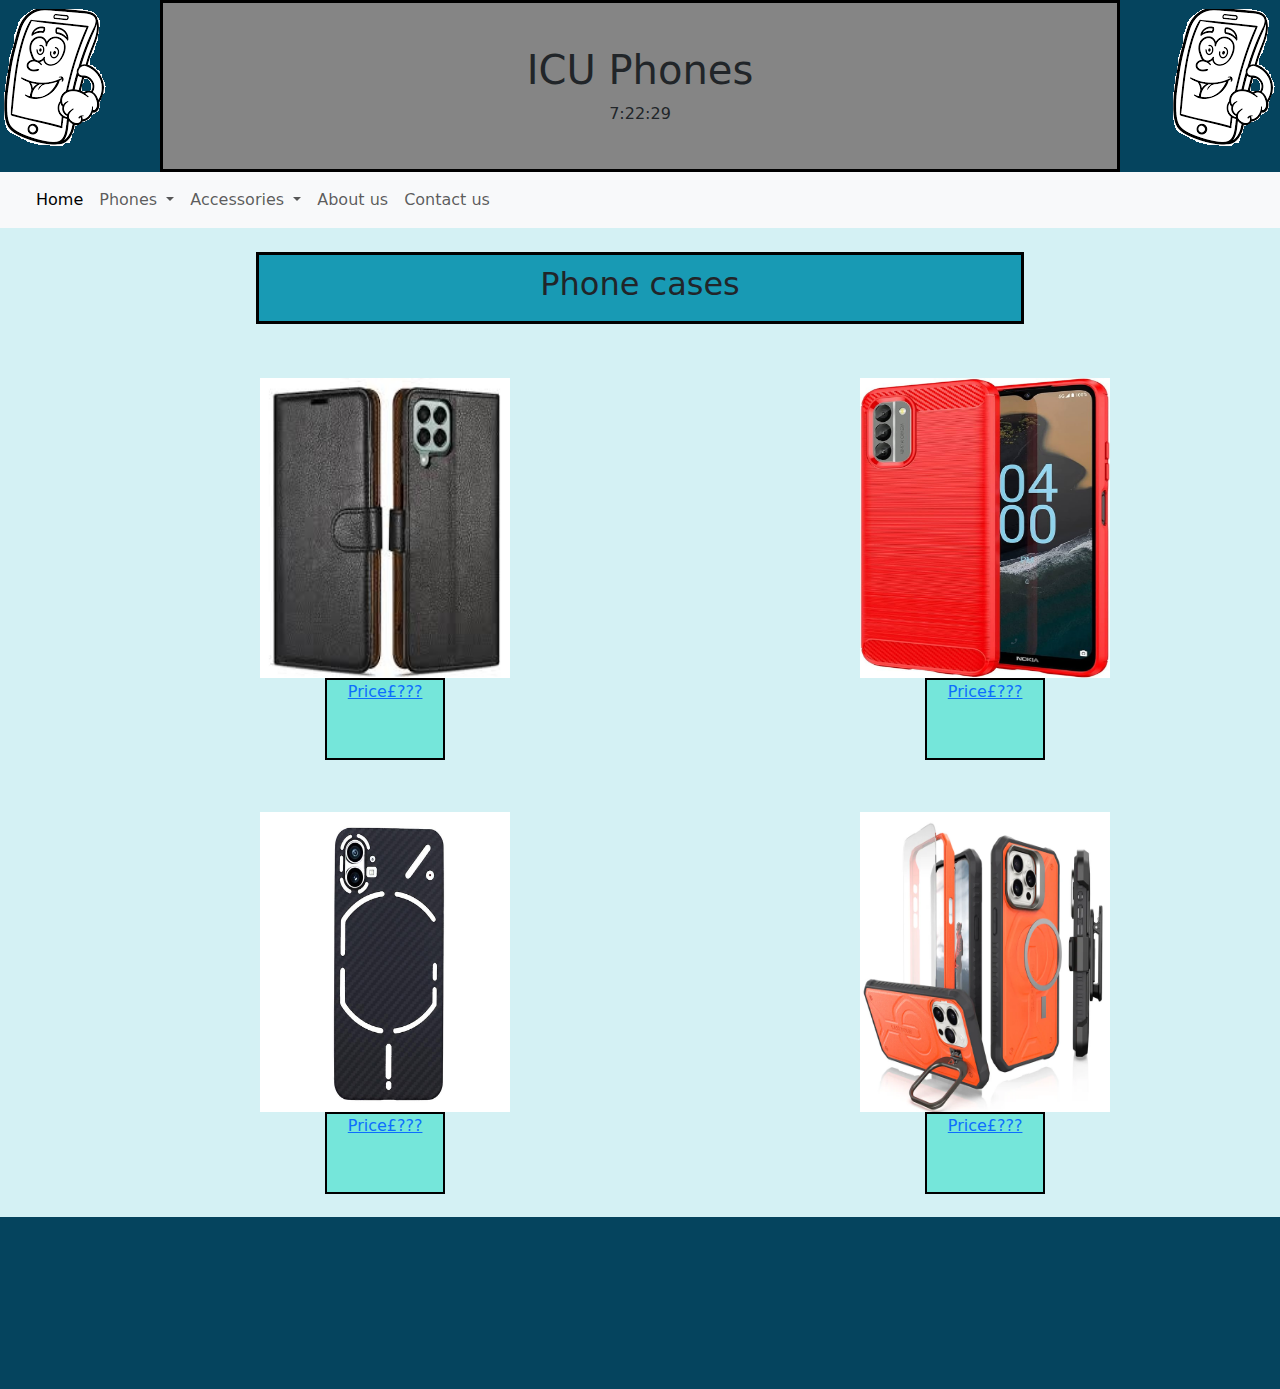
<file: phonecasepage.html>
<!doctype html>

<html lang="en">

  <head>
    <meta charset="utf-8">
    <meta name="viewport" content="width=device-width, initial-scale=1">
    <title>ICUPhones</title>
    <link href="https://cdn.jsdelivr.net/npm/bootstrap@5.3.3/dist/css/bootstrap.min.css" rel="stylesheet" integrity="sha384-QWTKZyjpPEjISv5WaRU9OFeRpok6YctnYmDr5pNlyT2bRjXh0JMhjY6hW+ALEwIH" crossorigin="anonymous">
    <link rel="stylesheet" href="assets/CSS/style.css">
  </head>

  <body onload="startTime()">
    
    <!-- This will be the header -->
    <div class="container-fluid-2" >

      <header class="text-center" >
        <div class="Pictures">
         <img src="assets/img/Phone Logo.png" class="rounded float-start" alt="ICU Phones Logo">
        
         <img src="assets/img/Phone Logo.png" class="rounded float-end" alt="ICU Phones Logo">
        </div>
        <div class="middle-box">
          <h1>ICU Phones</h1>
          
          <div id="txt"></div>

<script>
  function startTime() {
    const today = new Date();
    let h = today.getHours();
    let m = today.getMinutes();
    let s = today.getSeconds();
    m = checkTime(m);
    s = checkTime(s);
    document.getElementById('txt').innerHTML =  h + ":" + m + ":" + s;
    setTimeout(startTime, 1000);
  }
  
  function checkTime(i) {
    if (i < 10) {i = "0" + i};  // add zero in front of numbers < 10
    return i;
  }
  </script>
        </div>

    </header>
</div>

    <!-- The Navbar is used for navigation from Bootstrap -->
    <nav class="navbar navbar-expand-lg bg-body-tertiary">
      <div class="container-fluid">
        <a class="navbar-brand" href="#"></a>
        <button class="navbar-toggler" type="button" data-bs-toggle="collapse" data-bs-target="#navbarSupportedContent" aria-controls="navbarSupportedContent" aria-expanded="false" aria-label="Toggle navigation">
          <span class="navbar-toggler-icon"></span>
     
      </button>
        <div class="collapse navbar-collapse" id="navbarSupportedContent">
          <ul class="navbar-nav me-auto mb-2 mb-lg-0">
            <li class="nav-item">
              <a class="nav-link active" aria-current="page" href="index.html">Home</a>
              <li class="nav-item dropdown">
                <a class="nav-link dropdown-toggle" href="#" role="button" data-bs-toggle="dropdown" aria-expanded="false">
                  Phones
                </a>
                <ul class="dropdown-menu">
                  <li><a class="dropdown-item" href="applepage.html">Apple</a></li>
                  <li><a class="dropdown-item" href="samsungpage.html">Samsung</a></li>
                  <li><a class="dropdown-item" href="nokiapage.html">Nokia</a></li>
                  <li><a class="dropdown-item" href="nothingpage.html">Nothing</a></li>
                </ul>
              </li>
              <li class="nav-item dropdown">
                <a class="nav-link dropdown-toggle" href="#" role="button" data-bs-toggle="dropdown" aria-expanded="false">
                  Accessories
                </a>
                <ul class="dropdown-menu">
                  <li><a class="dropdown-item" href="simcardpage.html">Sim Cards</a></li>
                  <li><a class="dropdown-item" href="phonecasepage.html">Phone Cases</a></li>
                  <li><a class="dropdown-item" href="headphonespage.html">HeadPhones</a></li>
                  <li><a class="dropdown-item" href="screenprotecterspage.html">Screen Protectors</a></li>
                </ul>
              </li>
              <li class="nav-item">
                <a class="nav-link" href="aboutus.html">About us</a>
              </li>
              <li class="nav-item">
                <a class="nav-link" href="contactus.html">Contact us</a>
              </li>
        </div>
        </div>
      </div>
    </nav>

    <!-- space here --> 
    <div class="spaces">a</div>

    <!-- This will be the header -->
    <div class="container-one">
        <h2>Phone cases</h2>
    </div>

    <!-- This is where we put the products -->
    <div class="container-three">
        <div class="row-2">
         <div class="column-2">
             <a href="https://www.amazon.co.uk/Case-Collection-Samsung-Galaxy-M33-Black/dp/B09WKQ74C2">
               <img src="assets/img/Phone_Cases/Premium_Leather_Folio_Flipcover_M33.jpg" alt="M33 leather flipcover phone case"  width="250" height="300">
               <p class="Pricetag">Price£???</p>
             </a>
  
             <a href="https://www.amazon.co.uk/Nokia-G60-5G-Protective-Anti-Scratch-Lasi-Red/dp/B0BR5VHVB9">
               <img src="assets/img/Phone_Cases/Red_Carbon_Fibre_G60.jpg" alt="G60 Red carbon fibre Phone Case"  width="250" height="300">
               <p class="Pricetag">Price£???</p>
             </a>
         </div>
        </div> 
      </div>

      <!-- this is a repetition of the above -->
      <div class="container-three">
        <div class="row-2">
         <div class="column-2">
             <a href="https://www.fruugo.co.uk/for-nothing-phone-2-case-slim-carbon-fibre-case-compatible-nothing-phone-2-aramid-fibre-materials-ultra-thin-shcokproof/p-206532619-439499201">
                <img src="assets/img/Phone_Cases/Aramid_Fibre_PhoneCase_(2).jpg" alt="Nothing phone 2 phone case"  width="250" height="300">
                <p class="Pricetag">Price£???</p>
              </a>

              <a href="https://www.walmart.com/ip/Caseborne-Compatible-iPhone-15-Pro-Max-Protective-Case-5-Layer-Construction-MagSafe-Tempered-Glass-Screen-Protector-Kickstand-Holster-Orange/5053300584">
                <img src="assets/img/Phone_Cases/IPhone15_MaxPro_MilitaryGrade_PhoneCase.webp" alt="Iphone 15 max pro Military grade phone case"  width="250" height="300">
                <p class="Pricetag">Price£???</p>
              </a>
         </div>
        </div> 
      </div>

      <!-- a final space for this page -->
      <div class="spaces">a</div>

       <!-- a footer -->
    <footer class="container-fluid-2"></footer>
    
    <!-- this is a Bootstrap script for the navbar --> <!-- all about this script will be on the Index Page -->
    <script src="https://cdn.jsdelivr.net/npm/bootstrap@5.3.3/dist/js/bootstrap.bundle.min.js" integrity="sha384-YvpcrYf0tY3lHB60NNkmXc5s9fDVZLESaAA55NDzOxhy9GkcIdslK1eN7N6jIeHz" crossorigin="anonymous"></script>
  </body>
</file>
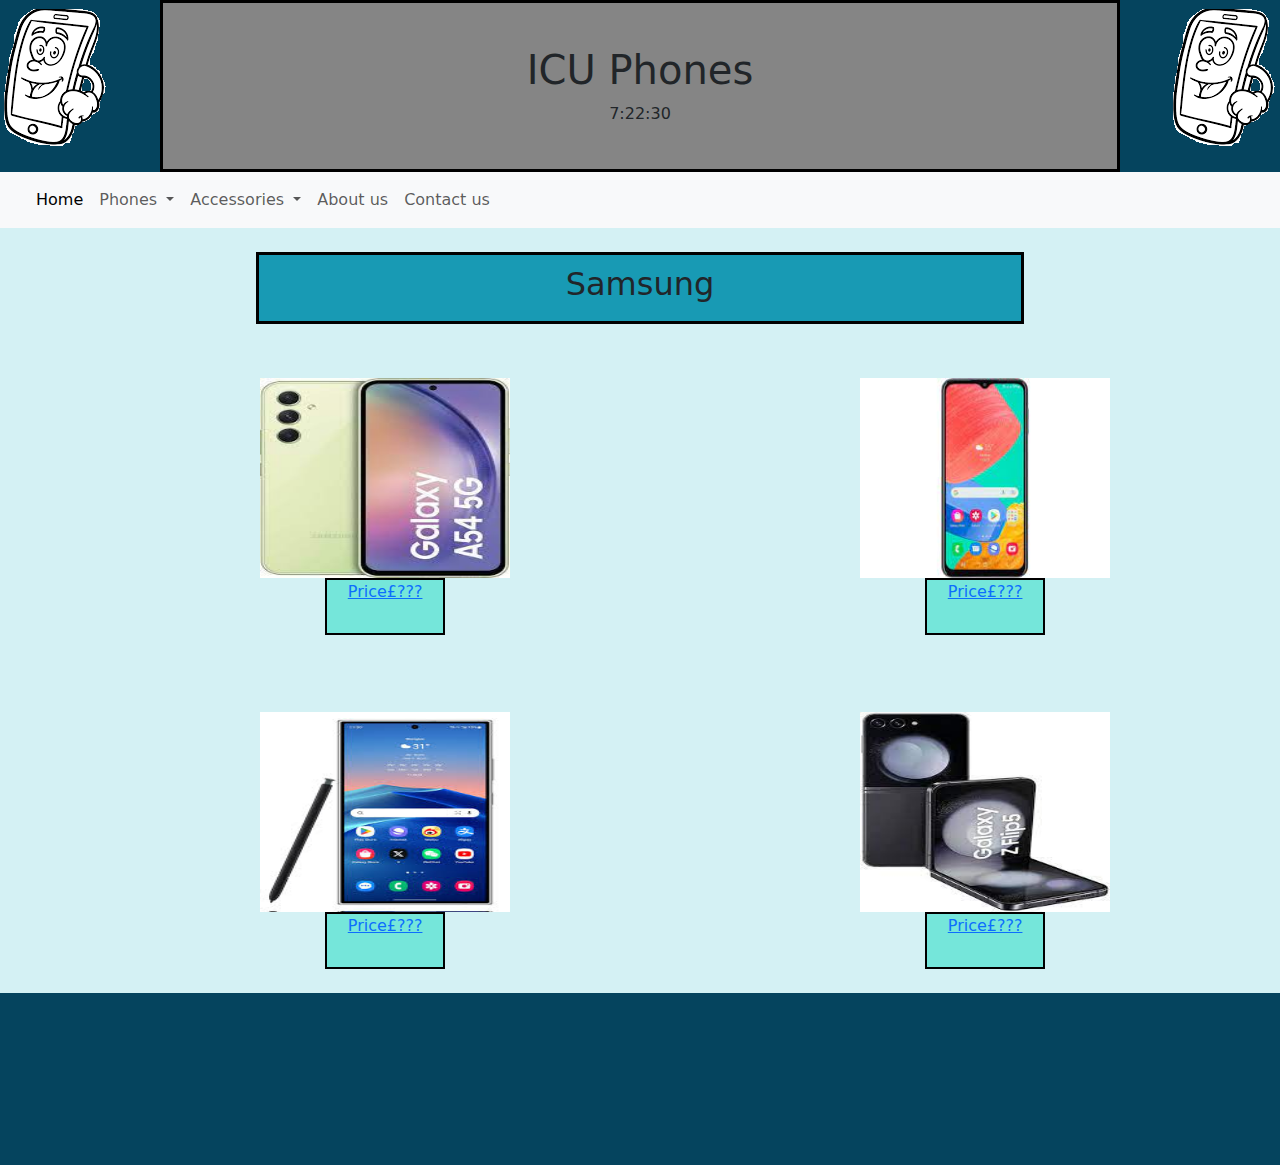
<file: samsungpage.html>
<!doctype html>

<html lang="en">

  <head>
    <meta charset="utf-8">
    <meta name="viewport" content="width=device-width, initial-scale=1">
    <title>ICUPhones</title>
    <link href="https://cdn.jsdelivr.net/npm/bootstrap@5.3.3/dist/css/bootstrap.min.css" rel="stylesheet" integrity="sha384-QWTKZyjpPEjISv5WaRU9OFeRpok6YctnYmDr5pNlyT2bRjXh0JMhjY6hW+ALEwIH" crossorigin="anonymous">
    <link rel="stylesheet" href="assets/CSS/style.css">
  </head>

  <body onload="startTime()">

      <!-- This will be the header -->
      <div class="container-fluid-2" >
      <div class="Pictures">
       <img src="assets/img/Phone Logo.png" class="rounded float-start" alt="ICU Phones Logo">
      
       <img src="assets/img/Phone Logo.png" class="rounded float-end" alt="ICU Phones Logo">
      </div>
      <div class="middle-box">
        <h1>ICU Phones</h1>
        
        <div id="txt"></div>

<script>
function startTime() {
  const today = new Date();
  let h = today.getHours();
  let m = today.getMinutes();
  let s = today.getSeconds();
  m = checkTime(m);
  s = checkTime(s);
  document.getElementById('txt').innerHTML =  h + ":" + m + ":" + s;
  setTimeout(startTime, 1000);
}

function checkTime(i) {
  if (i < 10) {i = "0" + i};  // add zero in front of numbers < 10
  return i;
}
</script>
      </div>

  </header>
</div>

    <!-- The Navbar is used for navigation from Bootstrap -->
    <nav class="navbar navbar-expand-lg bg-body-tertiary">
      <div class="container-fluid">
        <a class="navbar-brand" href="#"></a>
        <button class="navbar-toggler" type="button" data-bs-toggle="collapse" data-bs-target="#navbarSupportedContent" aria-controls="navbarSupportedContent" aria-expanded="false" aria-label="Toggle navigation">
          <span class="navbar-toggler-icon"></span>
     
      </button>
        <div class="collapse navbar-collapse" id="navbarSupportedContent">
          <ul class="navbar-nav me-auto mb-2 mb-lg-0">
            <li class="nav-item">
              <a class="nav-link active" aria-current="page" href="index.html">Home</a>
              <li class="nav-item dropdown">
                <a class="nav-link dropdown-toggle" href="#" role="button" data-bs-toggle="dropdown" aria-expanded="false">
                  Phones
                </a>
                <ul class="dropdown-menu">
                  <li><a class="dropdown-item" href="applepage.html">Apple</a></li>
                  <li><a class="dropdown-item" href="samsungpage.html">Samsung</a></li>
                  <li><a class="dropdown-item" href="nokiapage.html">Nokia</a></li>
                  <li><a class="dropdown-item" href="nothingpage.html">Nothing</a></li>
                </ul>
              </li>
              <li class="nav-item dropdown">
                <a class="nav-link dropdown-toggle" href="#" role="button" data-bs-toggle="dropdown" aria-expanded="false">
                  Accessories
                </a>
                <ul class="dropdown-menu">
                  <li><a class="dropdown-item" href="simcardpage.html">Sim Cards</a></li>
                  <li><a class="dropdown-item" href="phonecasepage.html">Phone Cases</a></li>
                  <li><a class="dropdown-item" href="headphonespage.html">HeadPhones</a></li>
                  <li><a class="dropdown-item" href="screenprotecterspage.html">Screen Protectors</a></li>
                </ul>
              </li>
              <li class="nav-item">
                <a class="nav-link" href="aboutus.html">About us</a>
              </li>
              <li class="nav-item">
                <a class="nav-link" href="contactus.html">Contact us</a>
              </li>
        </div>
        </div>
      </div>
    </nav>

    <!-- space here --> 
    <div class="spaces">a</div>
    
    <!-- This will be the header -->
    <div class="container-one">
        <h2>Samsung</h2>
    </div>

    <!-- This is where we put the products -->
    <div class="container-three">
        <div class="row-2">
         <div class="column-2">
             <a href="#">
               <img src="assets/img/Samsung/Galaxy A54 5G.jpg" alt="Galaxy A54 5G"  width="250" height="200">
               <p class="Pricetag2">Price£???</p>
             </a>
  
             <a href="#">
               <img src="assets/img/Samsung/Galaxy M33 5G.jpg" alt="Galaxy M33 5G"  width="250" height="200">
               <p class="Pricetag2">Price£???</p>
             </a>
         </div>
        </div> 
      </div>

      <!-- this is a repetition of the above -->
      <div class="container-three">
        <div class="row-2">
         <div class="column-2">
             <a href="#">
                <img src="assets/img/Samsung/Galaxy S24 Ultra.jpg" alt="Galaxy S24 Ultra"  width="250" height="200">
                <p class="Pricetag2">Price£???</p>
              </a>

              <a href="#">
                <img src="assets/img/Samsung/Galaxy Z Flip5.jpg" alt="Galaxy Z Flip5"  width="250" height="200">
                <p class="Pricetag2">Price£???</p>
              </a>
         </div>
        </div> 
      </div>

      <!-- a footer -->
    <footer class="container-fluid-2"></footer>
    
    <!-- this is a Bootstrap script for the navbar --> <!-- all about this script will be on the Index Page -->
    <script src="https://cdn.jsdelivr.net/npm/bootstrap@5.3.3/dist/js/bootstrap.bundle.min.js" integrity="sha384-YvpcrYf0tY3lHB60NNkmXc5s9fDVZLESaAA55NDzOxhy9GkcIdslK1eN7N6jIeHz" crossorigin="anonymous"></script>
  </body>
</file>
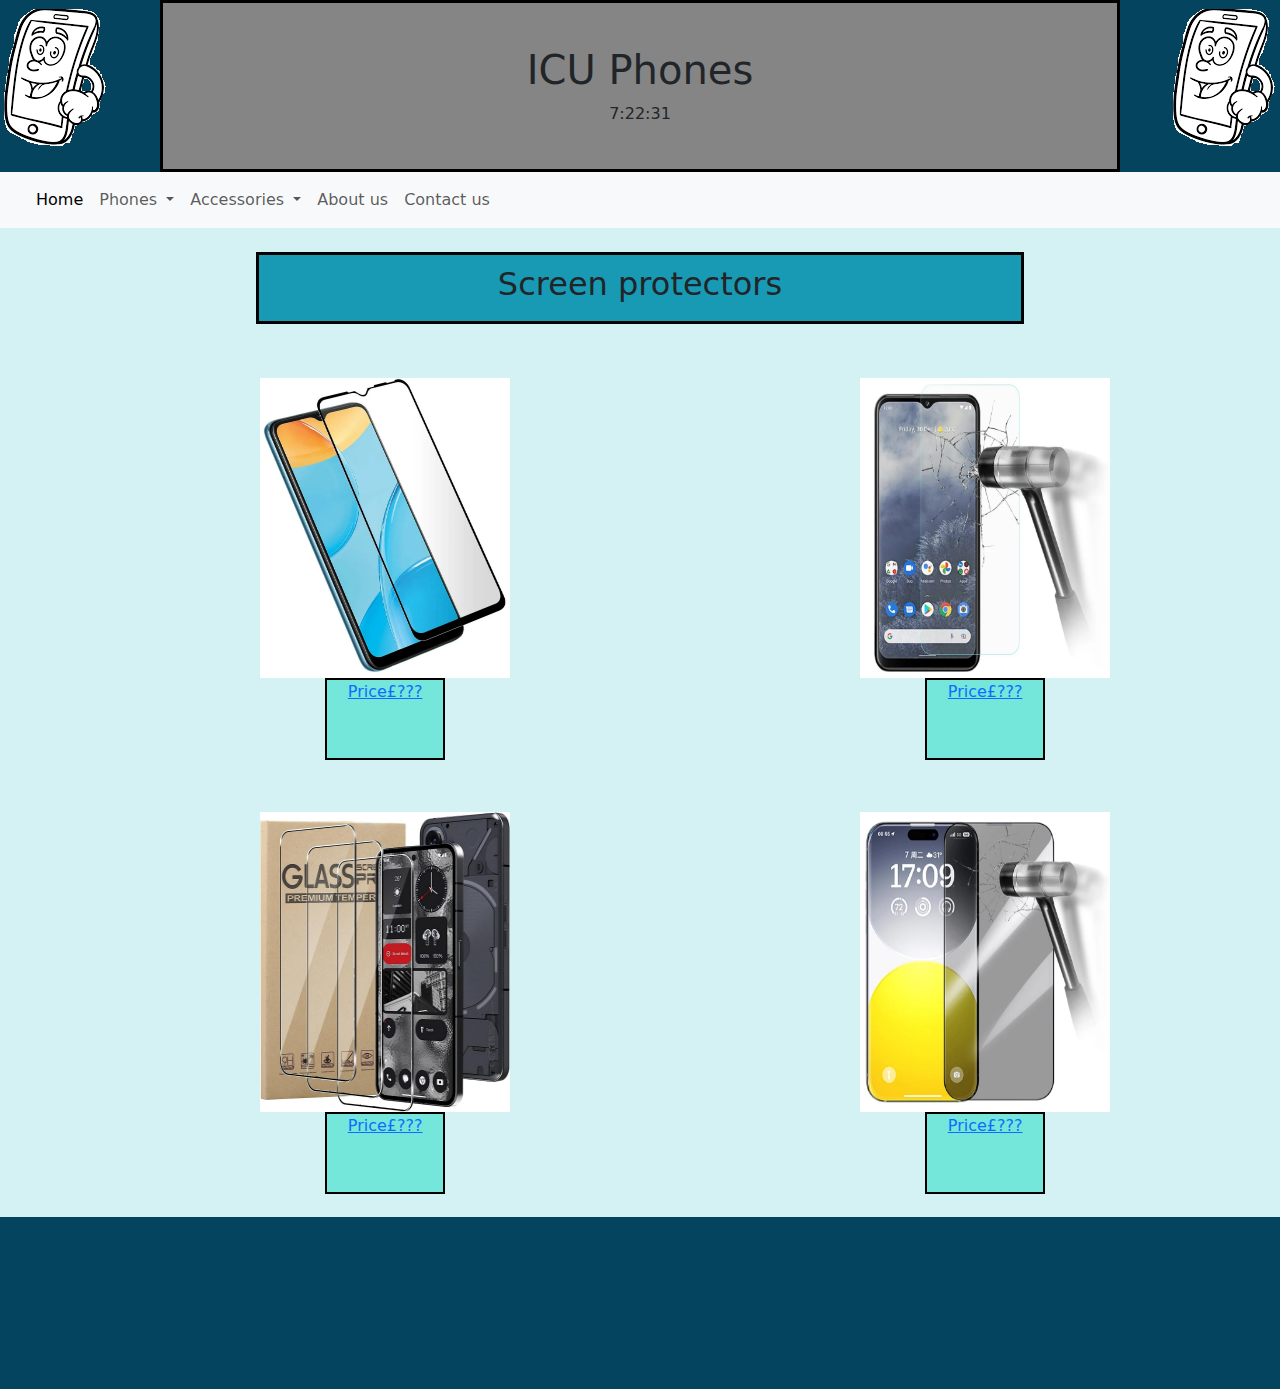
<file: screenprotecterspage.html>
<!doctype html>

<html lang="en">

  <head>
    <meta charset="utf-8">
    <meta name="viewport" content="width=device-width, initial-scale=1">
    <title>ICUPhones</title>
    <link href="https://cdn.jsdelivr.net/npm/bootstrap@5.3.3/dist/css/bootstrap.min.css" rel="stylesheet" integrity="sha384-QWTKZyjpPEjISv5WaRU9OFeRpok6YctnYmDr5pNlyT2bRjXh0JMhjY6hW+ALEwIH" crossorigin="anonymous">
    <link rel="stylesheet" href="assets/CSS/style.css">
  </head>

  <body onload="startTime()">
    
    <!-- This will be the header -->
    <div class="container-fluid-2" >

      <header class="text-center" >
        <div class="Pictures">
         <img src="assets/img/Phone Logo.png" class="rounded float-start" alt="ICU Phones Logo">
        
         <img src="assets/img/Phone Logo.png" class="rounded float-end" alt="ICU Phones Logo">
        </div>
        <div class="middle-box">
          <h1>ICU Phones</h1>
          
          <div id="txt"></div>

<script>
  function startTime() {
    const today = new Date();
    let h = today.getHours();
    let m = today.getMinutes();
    let s = today.getSeconds();
    m = checkTime(m);
    s = checkTime(s);
    document.getElementById('txt').innerHTML =  h + ":" + m + ":" + s;
    setTimeout(startTime, 1000);
  }
  
  function checkTime(i) {
    if (i < 10) {i = "0" + i};  // add zero in front of numbers < 10
    return i;
  }
  </script>
        </div>

    </header>
</div>

    <!-- The Navbar is used for navigation from Bootstrap -->
    <nav class="navbar navbar-expand-lg bg-body-tertiary">
      <div class="container-fluid">
        <a class="navbar-brand" href="#"></a>
        <button class="navbar-toggler" type="button" data-bs-toggle="collapse" data-bs-target="#navbarSupportedContent" aria-controls="navbarSupportedContent" aria-expanded="false" aria-label="Toggle navigation">
          <span class="navbar-toggler-icon"></span>
     
      </button>
        <div class="collapse navbar-collapse" id="navbarSupportedContent">
          <ul class="navbar-nav me-auto mb-2 mb-lg-0">
            <li class="nav-item">
              <a class="nav-link active" aria-current="page" href="index.html">Home</a>
              <li class="nav-item dropdown">
                <a class="nav-link dropdown-toggle" href="#" role="button" data-bs-toggle="dropdown" aria-expanded="false">
                  Phones
                </a>
                <ul class="dropdown-menu">
                  <li><a class="dropdown-item" href="applepage.html">Apple</a></li>
                  <li><a class="dropdown-item" href="samsungpage.html">Samsung</a></li>
                  <li><a class="dropdown-item" href="nokiapage.html">Nokia</a></li>
                  <li><a class="dropdown-item" href="nothingpage.html">Nothing</a></li>
                </ul>
              </li>
              <li class="nav-item dropdown">
                <a class="nav-link dropdown-toggle" href="#" role="button" data-bs-toggle="dropdown" aria-expanded="false">
                  Accessories
                </a>
                <ul class="dropdown-menu">
                  <li><a class="dropdown-item" href="simcardpage.html">Sim Cards</a></li>
                  <li><a class="dropdown-item" href="phonecasepage.html">Phone Cases</a></li>
                  <li><a class="dropdown-item" href="headphonespage.html">HeadPhones</a></li>
                  <li><a class="dropdown-item" href="screenprotecterspage.html">Screen Protectors</a></li>
                </ul>
              </li>
              <li class="nav-item">
                <a class="nav-link" href="aboutus.html">About us</a>
              </li>
              <li class="nav-item">
                <a class="nav-link" href="contactus.html">Contact us</a>
              </li>
        </div>
        </div>
      </div>
    </nav>

    <!-- space here --> 
    <div class="spaces">a</div>

    <!-- This will be the header -->
    <div class="container-one">
        <h2>Screen protectors</h2>
    </div>

    <!-- This is where we put the products -->
    <div class="container-three">
        <div class="row-2">
         <div class="column-2">
             <a href="https://www.ebay.co.uk/itm/155606162402">
               <img src="assets/img/Screen_Protecters/CURVEDSCREEN_PROTECTORCOVER_GORILLA_TEMPEREDGLASS_M33.webp" alt="M33 Screen Protector"  width="250" height="300">
               <p class="Pricetag">Price£???</p>
             </a>
  
             <a href="https://www.mytrendyphone.co.uk/shop/nokia-g60-tempered-glass-screen-protector-298325p.html">
               <img src="assets/img/Screen_Protecters/TemperedGlass_ScreenProtector_Nokia_G60.webp" alt="G60 Screen Protector"  width="250" height="300">
               <p class="Pricetag">Price£???</p>
             </a>
         </div>
        </div> 
      </div>

      <!-- this is a repetition of the above -->
      <div class="container-three">
        <div class="row-2">
         <div class="column-2">
             <a href="https://www.ebay.co.uk/itm/115863996218">
                <img src="assets/img/Screen_Protecters/NothingPhone_(2)_ScreenProtector_TemperedGlass.jpg" alt="Nothing phone 2 Screen Protector"  width="250" height="300">
                <p class="Pricetag">Price£???</p>
              </a>

              <a href="https://www.mytrendyphone.co.uk/shop/iphone-15-pro-max-baseus-diamond-series-tempered-glass-screen-protector-314694p.html">
                <img src="assets/img/Screen_Protecters/Baseus-Diamond-Series-Tempered-Glass-Screen-Protector-iPhone-15-Pro-Max.webp" alt="Iphone 15 max pro Screen Protector"  width="250" height="300">
                <p class="Pricetag">Price£???</p>
              </a>
         </div>
        </div> 
      </div>

      <!-- a final space for this page -->
      <div class="spaces">a</div>

      <!-- a footer -->
    <footer class="container-fluid-2"></footer>
    
    <!-- this is a Bootstrap script for the navbar --> <!-- all about this script will be on the Index Page -->
    <script src="https://cdn.jsdelivr.net/npm/bootstrap@5.3.3/dist/js/bootstrap.bundle.min.js" integrity="sha384-YvpcrYf0tY3lHB60NNkmXc5s9fDVZLESaAA55NDzOxhy9GkcIdslK1eN7N6jIeHz" crossorigin="anonymous"></script>
  </body>
</file>
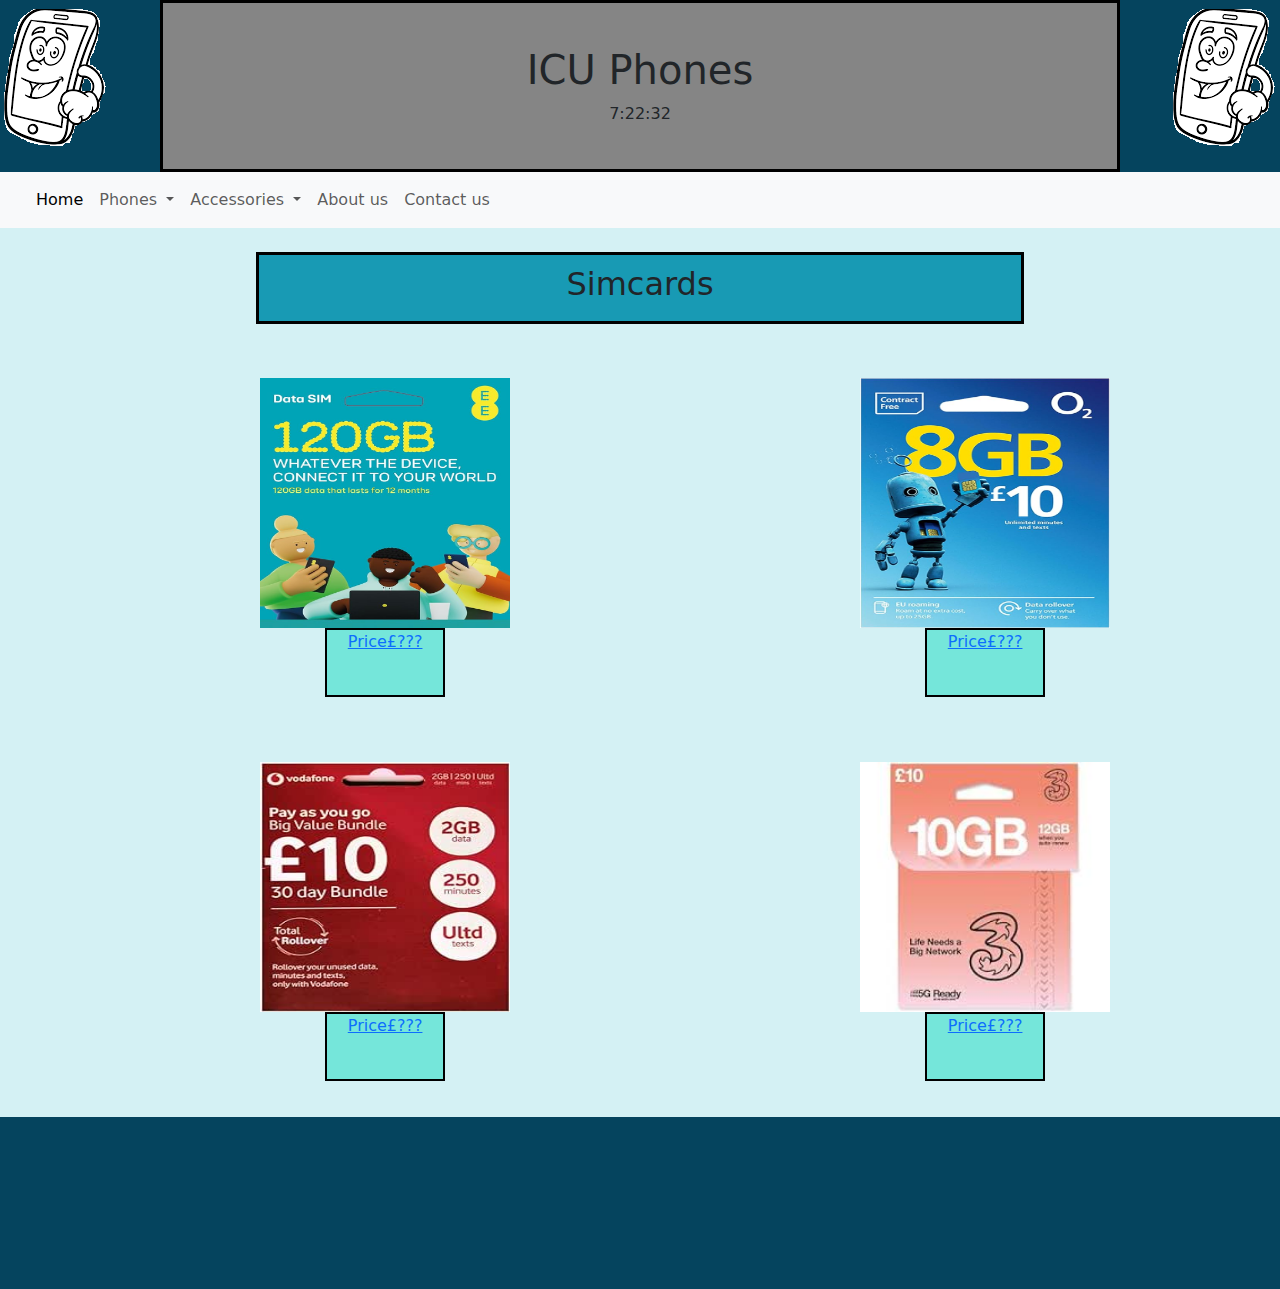
<file: simcardpage.html>
<!doctype html>

<html lang="en">

  <head>
    <meta charset="utf-8">
    <meta name="viewport" content="width=device-width, initial-scale=1">
    <title>ICUPhones</title>
    <link href="https://cdn.jsdelivr.net/npm/bootstrap@5.3.3/dist/css/bootstrap.min.css" rel="stylesheet" integrity="sha384-QWTKZyjpPEjISv5WaRU9OFeRpok6YctnYmDr5pNlyT2bRjXh0JMhjY6hW+ALEwIH" crossorigin="anonymous">
    <link rel="stylesheet" href="assets/CSS/style.css">
  </head>

  <body onload="startTime()">
    
    <!-- This will be the header -->
    <div class="container-fluid-2" >

      <header class="text-center" >
        <div class="Pictures">
         <img src="assets/img/Phone Logo.png" class="rounded float-start" alt="ICU Phones Logo">
        
         <img src="assets/img/Phone Logo.png" class="rounded float-end" alt="ICU Phones Logo">
        </div>
        <div class="middle-box">
          <h1>ICU Phones</h1>
          
          <div id="txt"></div>

<script>
  function startTime() {
    const today = new Date();
    let h = today.getHours();
    let m = today.getMinutes();
    let s = today.getSeconds();
    m = checkTime(m);
    s = checkTime(s);
    document.getElementById('txt').innerHTML =  h + ":" + m + ":" + s;
    setTimeout(startTime, 1000);
  }
  
  function checkTime(i) {
    if (i < 10) {i = "0" + i};  // add zero in front of numbers < 10
    return i;
  }
  </script>
        </div>

    </header>
</div>

    <!-- The Navbar is used for navigation from Bootstrap -->
    <nav class="navbar navbar-expand-lg bg-body-tertiary">
      <div class="container-fluid">
        <a class="navbar-brand" href="#"></a>
        <button class="navbar-toggler" type="button" data-bs-toggle="collapse" data-bs-target="#navbarSupportedContent" aria-controls="navbarSupportedContent" aria-expanded="false" aria-label="Toggle navigation">
          <span class="navbar-toggler-icon"></span>
     
      </button>
        <div class="collapse navbar-collapse" id="navbarSupportedContent">
          <ul class="navbar-nav me-auto mb-2 mb-lg-0">
            <li class="nav-item">
              <a class="nav-link active" aria-current="page" href="index.html">Home</a>
              <li class="nav-item dropdown">
                <a class="nav-link dropdown-toggle" href="#" role="button" data-bs-toggle="dropdown" aria-expanded="false">
                  Phones
                </a>
                <ul class="dropdown-menu">
                  <li><a class="dropdown-item" href="applepage.html">Apple</a></li>
                  <li><a class="dropdown-item" href="samsungpage.html">Samsung</a></li>
                  <li><a class="dropdown-item" href="nokiapage.html">Nokia</a></li>
                  <li><a class="dropdown-item" href="nothingpage.html">Nothing</a></li>
                </ul>
              </li>
              <li class="nav-item dropdown">
                <a class="nav-link dropdown-toggle" href="#" role="button" data-bs-toggle="dropdown" aria-expanded="false">
                  Accessories
                </a>
                <ul class="dropdown-menu">
                  <li><a class="dropdown-item" href="simcardpage.html">Sim Cards</a></li>
                  <li><a class="dropdown-item" href="phonecasepage.html">Phone Cases</a></li>
                  <li><a class="dropdown-item" href="headphonespage.html">HeadPhones</a></li>
                  <li><a class="dropdown-item" href="screenprotecterspage.html">Screen Protectors</a></li>
                </ul>
              </li>
              <li class="nav-item">
                <a class="nav-link" href="aboutus.html">About us</a>
              </li>
              <li class="nav-item">
                <a class="nav-link" href="contactus.html">Contact us</a>
              </li>
        </div>
        </div>
      </div>
    </nav>

    <!-- space here --> 
    <div class="spaces">a</div>

    <!-- This will be the header -->
    <div class="container-one">
        <h2>Simcards</h2>
    </div>

    <!-- This is where we put the products -->
    <div class="container-three">
        <div class="row-2">
         <div class="column-2">
             <a href="https://ee.co.uk/mobile/sim-only-deals?s_cid=con_ee_dg-mob_ess_ppc-generic&esskwid=p76195213680&ess_sacid=71700000109890253&ds_rl=1234988&ds_rl=1255520&logo=TUR1&gad_source=1&gclid=EAIaIQobChMI592N6fiRhgMVx4xQBh06ZQBlEAAYAiAAEgLpuvD_BwE&gclsrc=aw.ds">
               <img src="assets/img/Sim_Cards/EE PAYG SIM card preloaded with 120GB.jpg" alt="EE"  width="250" height="250">
               <p class="Pricetag">Price£???</p>
             </a>
  
             <a href="https://www.o2.co.uk/shop/sim-cards/sim-only-deals?setTTSelectedStack=360&cm_mmc=googleuk-_-PPC_SIMO-_-SIMO-GO-B-SIM_ONLY-_-o2+sim&gad_source=1&gclid=EAIaIQobChMIvIHg__iRhgMVT66DBx1IzQ7QEAAYASAAEgJTVPD_BwE&gclsrc=aw.ds">
               <img src="assets/img/Sim_Cards/O2 SIM Card UK & EUROPE PREPAID PAYG £10 Bundle -8GB.jpg" alt="O2"  width="250" height="250">
               <p class="Pricetag">Price£???</p>
             </a>
         </div>
        </div> 
      </div>

      <!-- this is a repetition of the above -->
      <div class="container-three">
        <div class="row-2">
         <div class="column-2">
             <a href="https://www.vodafone.co.uk/sim-only/pay-as-you-go-sim?kw=2076373425_80206295402_679465525341_kwd-305527722892_c___k_EAIaIQobChMIvIHg__iRhgMVT66DBx1IzQ7QEAAYAyAAEgJPAvD_BwE_k_;expubdata=ken_clickid;cpdir=%7Bunescapedlpurl%7D&cid=ppc-UK_19_AO_P_X_J_I_D_PAYG_BAU_Promo_Text-Generic_Google_Free-SIM_NA_NA_Competitor-O2_Mix_Mix_NA_Exact__2076373425&kpid=go_cmp-2076373425_adg-80206295402_ad-679465525341_kwd-305527722892_dev-c_ext-_prd-&vfadid=2076373425&cid=ppc&gad_source=1&gclid=EAIaIQobChMIvIHg__iRhgMVT66DBx1IzQ7QEAAYAyAAEgJPAvD_BwE&gclsrc=aw.ds">
                <img src="assets/img/Sim_Cards/Vodafone.jpg" alt="Vodafone"  width="250" height="250">
                <p class="Pricetag">Price£???</p>
              </a>

              <a href="https://www.three.co.uk/shop/sim-only/pay-monthly?mc=paidSearch&mp=google&mcn=dr_csim_pmax_sim_only&mct=pmax&mkw=simonly&mdt=05Mar24&mlob=csim&s_kwcid=AL!14693!3!!!!x!!!20511661592!&gad_source=1&gclid=EAIaIQobChMIvIHg__iRhgMVT66DBx1IzQ7QEAAYAiAAEgIGQPD_BwE&gclsrc=aw.ds">
                <img src="assets/img/Sim_Cards/Three Mobile PAYG Voice SIM Pack - 10GB.jpg" alt="Three"  width="250" height="250">
                <p class="Pricetag">Price£???</p>
              </a>
         </div>
        </div> 
      </div>

      <!-- a final space for this page -->
      <div class="spaces">a</div>

            <!-- a footer -->
    <footer class="container-fluid-2"></footer>
    
    <!-- this is a Bootstrap script for the navbar --> <!-- all about this script will be on the Index Page -->
    <script src="https://cdn.jsdelivr.net/npm/bootstrap@5.3.3/dist/js/bootstrap.bundle.min.js" integrity="sha384-YvpcrYf0tY3lHB60NNkmXc5s9fDVZLESaAA55NDzOxhy9GkcIdslK1eN7N6jIeHz" crossorigin="anonymous"></script>
  </body>
</file>
<file: assets/CSS/style.css>
/*Background*/
body {
  background-color: #D4F1F4;
}
/*All containers*/
.container-one {
  text-align: center;
  padding: 10px ;
  margin: auto;
  width: 35%;
  height: 10%;
  border: 3px solid #000000;
  background-color: #189AB4;
}
.container-two {
  text-align: center;
  padding: 30px;
  margin: auto;
  width: 95%;
  height: 10%;
  border: 3px solid #000000;
  background-color: #189AB4;
}
.container-three {
  text-align: center;
  padding: 30px;
  margin: auto;
  width: 95%;
  height: 10%;
}
.container-four {
  margin: auto;
  width: 60%;
  height: 20%;
  text-align: center;
  padding: 10px;
  display: grid;
  grid-template-columns: 500px 500px 500px;
}
.container-five {
  background-color: white;
  border: 1px solid #000000;
  text-align: center;
  padding: 30px;
  margin: auto;
  width: 90%;
  height: 10%;
}
.container-six {
  text-align: center;
  padding: 10px ;
  margin: auto;
  width: 35%;
  height: 10%;
  background-color: #05445E;
}
.container-seven {
  text-align: left;
  padding: 20px;
  margin: auto;
  width: 95%;
  height: 5%;
  border: 1px solid #000000;
  background-color: #189AB4;
}

/*middle-box*/
.middle-box {
    text-align: center;
    padding: 43px 0;
    margin: auto;
    width: 75%;
    border: 3px solid #000000;
    background-color: #858585;
}
/*Bootstrap css*/
.bg-success {
  --bs-bg-opacity: 1;
  background-color: rgba(var(--bs-success-rgb), var(--bs-bg-opacity)) !important;
}
/*container Fluids*/
.container-fluid-2 {
    background-color: #05445E;
    height : 172px ;
}
/*All rows*/
.row{
  display: flex;
}
.row-2{
  display: flex;
}
.row-3 {
  display: flex; 
}

/*All columns*/
.column {
  padding: 2%;
  display: grid;
  grid-template-columns: 400px 400px 400px 400px;
}
.column-2 {
  padding: 2%;
  display: grid;
  grid-template-columns: 800px 800px;
}
.column-3 {
  padding: 1%;
  display: grid;
  grid-template-columns: 500px 500px 500px;
}

/*All spaces*/
.spaces {
  color: #D4F1F4 ;
}
.spaces2 {
  color: #05445E;
}

/*All price tags*/
.Pricetag {
  margin: auto;
  background-color: #75E6DA;
  border: 2px solid #000000;
  width: 20%;
  height: 25%;
  text-align: center;
}
.Pricetag2 {
  margin: auto;
  background-color: #75E6DA;
  border: 2px solid #000000;
  width: 20%;
  height: 25%;
  text-align: center;
}
.Pricetag3 {
  margin: auto;
  background-color: #75E6DA;
  border: 2px solid #000000;
  width: 30%;
  height: 35%;
  text-align: center;
}

/*All centers*/
.center {
  margin: auto;
  width: 60%;
  height: 20%;
  text-align: center;
  padding: 10px;
  display: grid;
  grid-template-columns: 400px 400px 400px;
  
}
.center-2 {
  margin: auto;
  width: 60%;
  height: 20%;
  text-align: center;
  padding: 10px;
  display: grid;
  grid-template-columns: 400px 400px 400px;
  
}

/*Images*/
.pictures {
  max-width:100%;
  height:auto;
}

/*This media is for phone*/
@media screen and (max-width: 600px) {
  .col-25, .col-75, input[type=submit] {
    width: 100%;
    margin-top: 0;
  }
  .center {
    grid-template-columns: 400px ;
    row-gap: 55px;
    justify-content: center; 
  }
  .center-2 {
    grid-template-columns: 400px ;
    row-gap: 55px;
    justify-content: center; 
  }
  .container-four {
    grid-template-columns: 330px;
    row-gap: 55px;
    justify-content: center; 
  }
  .column-3 {
    grid-template-columns: 330px;
    row-gap: 55px;
    justify-content: center; 
  }
  .column-2 {
    grid-template-columns: 270px;
    row-gap: 55px;
    justify-content: center; 
  }
  .column {
    grid-template-columns: 330px;
    row-gap: 55px;
    justify-content: center; 
  }
  .container-seven {
    width: 100%;
    grid-template-columns: 330px;
    row-gap: 55px;
    justify-content: center; 
  }
  .container-six {
    width: 100%;
    grid-template-columns: 330px;
    row-gap: 55px;
    justify-content: center; 
  }
  .container-one{
    width: 60%;
  }
  .Pricetag2 {
    margin: auto;
    width: 35%;
    height: 25%;
    text-align: center;
  }
  .Pricetag {
    margin: auto;
    width: 35%;
    height: 25%;
    text-align: center;
  }
  .Pricetag3 {
    margin: auto;
    width: 35%;
    height: 25%;
    text-align: center;
  }
}

/* Large devices (laptops/desktops, 992px and up) */
@media only screen and (min-width: 992px) {
  .col-25, .col-75, input[type=submit] {
    width: 100%;
    margin-top: 0;
  }
  .center {
    grid-template-columns: 400px 400px 400px 400px;
    row-gap: 55px;
    justify-content: center; 
  }
  .center-2 {
    grid-template-columns: 400px 400px 400px;
    row-gap: 50px;
    justify-content: center; 
  }
  .container-four {
    grid-template-columns: 600px 600px 600px 600px;
    row-gap: 55px;
    justify-content: center; 
  }
  .column-3 {
    grid-template-columns: 600px 600px 600px 600px;
    row-gap: 55px;
    justify-content: center; 
  }
  .column-2 {
    grid-template-columns: 600px 600px;
    row-gap: 55px;
    justify-content: center; 
    margin: auto;
  }
  .column {
    grid-template-columns: 300px 300px 300px 300px;
    row-gap: 55px;
    justify-content: center; 
  }
  .container-seven {
    width: 100%;
    grid-template-columns: 400px 400px 400px 400px;
    row-gap: 55px;
    justify-content: center; 
  }
  .container-six {
    width: 50%;
    row-gap: 55px;
    justify-content: center; 
  }
  .container-one{
    width: 60%;
  }


}
</file>
